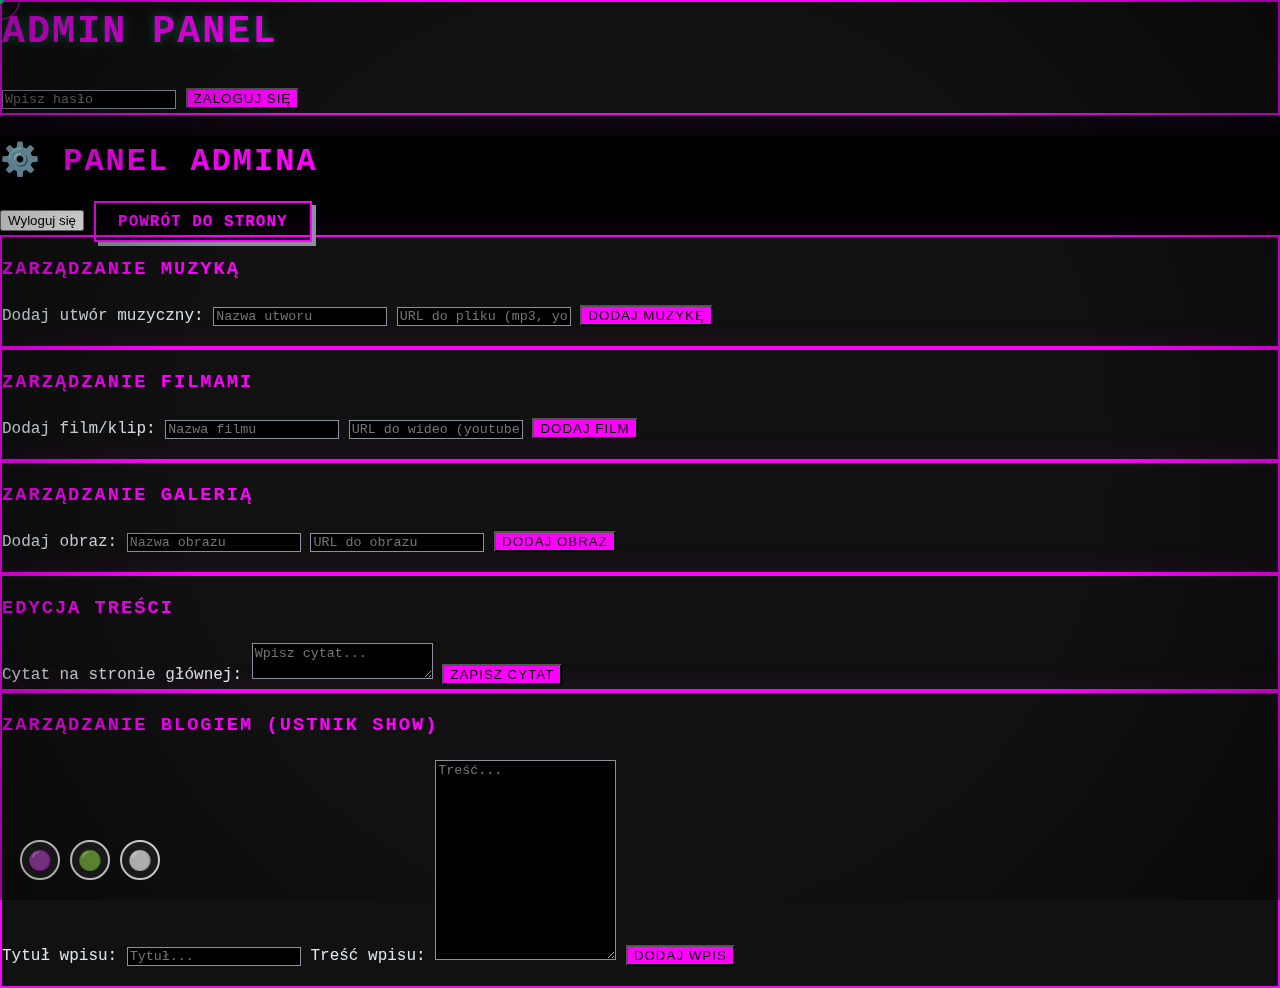
<file: admin.html>
<!doctype html>
<html lang="pl">
<head>
  <meta charset="utf-8" />
  <meta name="viewport" content="width=device-width, initial-scale=1" />
  <title>USTNIK_2.0 — Admin Panel</title>
  <meta name="theme-color" content="#0b0b0f" />
  <link rel="stylesheet" href="css/style.css">
  <link rel="stylesheet" href="css/creative.css">
</head>
<body>

  <!-- Admin Panel Login -->
  <div id="admin-login" class="hidden">
    <div class="admin-login-box">
      <h2>Admin Panel</h2>
      <input type="password" id="admin-password" placeholder="Wpisz hasło" />
      <button onclick="adminLogin()">Zaloguj się</button>
    </div>
  </div>

  <!-- Admin Panel -->
  <div id="admin-panel" class="hidden">
    <div class="admin-container">
      <div class="admin-header">
        <h1>⚙️ Panel Admina</h1>
        <button class="admin-logout" onclick="adminLogout()">Wyloguj się</button>
        <a href="index.html" class="cta outline">Powrót do strony</a>
      </div>

      <div class="admin-section">
        <h3>Zarządzanie Muzyką</h3>
        <label>Dodaj utwór muzyczny:</label>
        <input type="text" id="music-title" placeholder="Nazwa utworu" />
        <input type="text" id="music-url" placeholder="URL do pliku (mp3, youtube, itp.)" />
        <button class="admin-save" onclick="addMusic()">Dodaj muzykę</button>
        <div id="music-list" style="margin-top: 16px;"></div>
      </div>

      <div class="admin-section">
        <h3>Zarządzanie Filmami</h3>
        <label>Dodaj film/klip:</label>
        <input type="text" id="video-title" placeholder="Nazwa filmu" />
        <input type="text" id="video-url" placeholder="URL do wideo (youtube, mp4, itp.)" />
        <button class="admin-save" onclick="addVideo()">Dodaj film</button>
        <div id="video-list" style="margin-top: 16px;"></div>
      </div>

      <div class="admin-section">
        <h3>Zarządzanie Galerią</h3>
        <label>Dodaj obraz:</label>
        <input type="text" id="image-title" placeholder="Nazwa obrazu" />
        <input type="text" id="image-url" placeholder="URL do obrazu" />
        <button class="admin-save" onclick="addImage()">Dodaj obraz</button>
        <div id="image-list" style="margin-top: 16px;"></div>
      </div>

      <div class="admin-section">
        <h3>Edycja Treści</h3>
        <label>Cytat na stronie głównej:</label>
        <textarea id="admin-quote" placeholder="Wpisz cytat..."></textarea>
        <button class="admin-save" onclick="saveQuote()">Zapisz cytat</button>
      </div>

      <!-- New: Blog Management -->
      <div class="admin-section">
        <h3>Zarządzanie Blogiem (Ustnik Show)</h3>
        <label>Tytuł wpisu:</label>
        <input type="text" id="post-title" placeholder="Tytuł..." />
        <label>Treść wpisu:</label>
        <textarea id="post-content" placeholder="Treść..." style="min-height: 200px;"></textarea>
        <button class="admin-save" onclick="addPost()">Dodaj wpis</button>
        <div id="post-list" style="margin-top: 16px;"></div>
      </div>

    </div>
  </div>

  <script src="js/admin.js"></script>
  <script>
    // Force admin login prompt on load if not logged in
    window.addEventListener('load', () => {
        if (!localStorage.getItem('adminLoggedIn')) {
            document.getElementById('admin-login').classList.remove('hidden');
            document.getElementById('admin-panel').classList.add('hidden');
        } else {
            initAdmin();
        }
    });
  </script>
  <script src="js/creative.js"></script>
</body>
</html>
</file>
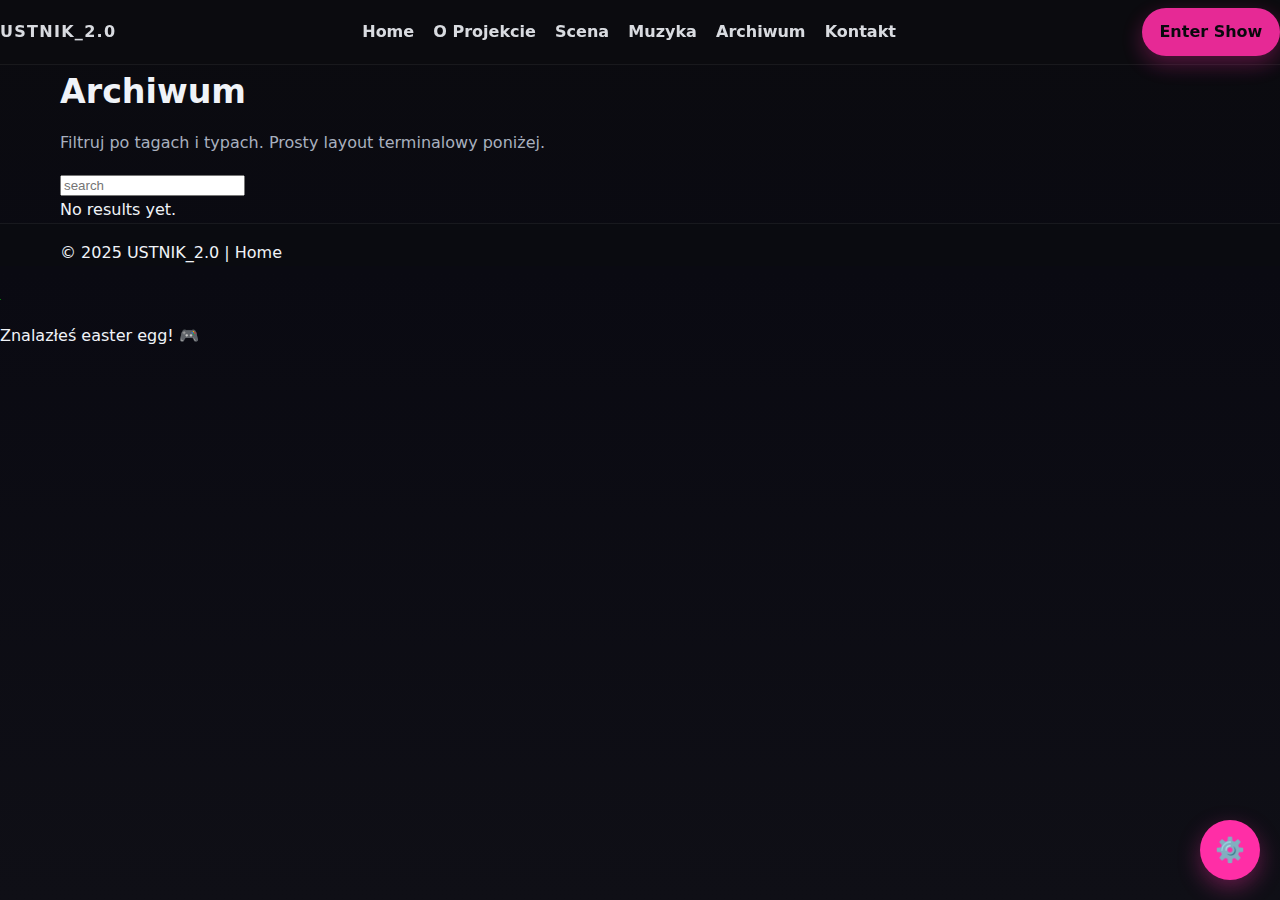
<file: archiwum.html>
<!doctype html>
<html lang="pl">
<head>
  <meta charset="utf-8" />
  <meta name="viewport" content="width=device-width, initial-scale=1" />
  <title>USTNIK_2.0 — Archiwum</title>
  <meta name="description" content="USTNIK_2.0: hybryda performance'u, AI i kultury alternatywnej." />
  <meta name="theme-color" content="#0b0b0f" />
  <style>

    /* ---- Design tokens ---- */
    :root {
      --bg: #0b0b0f;
      --bg-2: #0f0f16;
      --fg: #f0f3f8;
      --muted: #a8b0bf;
      --accent: #ff2ea6; /* róż */
      --accent-2: #00f0ff; /* cyjan */
      --brand: #ff2ea6;
      --card: #11121a;
      --grid-max: 1200px;
      --radius: 16px;
      --shadow: 0 10px 30px rgba(0,0,0,.35);
    }
    * { box-sizing: border-box; }
    html, body { height: 100%; }
    body {
      margin: 0;
      font-family: ui-sans-serif, system-ui, -apple-system, Segoe UI, Roboto, Ubuntu, Cantarell, Noto Sans, Arial, "Apple Color Emoji", "Segoe UI Emoji";
      color: var(--fg);
      background: linear-gradient(180deg, var(--bg) 0%, #0a0a12 30%, var(--bg-2) 100%);
      line-height: 1.6;
    }
    a { color: var(--fg); text-decoration: none; }
    a:hover { color: var(--accent); }
    .wrap { width: 100%; max-width: var(--grid-max); margin: 0 auto; padding: 0 20px; }

    /* ---- Header ---- */
    header {
      position: sticky; top: 0; z-index: 50;
      background: rgba(11,11,15,.6);
      backdrop-filter: blur(8px);
      border-bottom: 1px solid rgba(255,255,255,.06);
    }
    .nav {
      display: flex; align-items: center; justify-content: space-between;
      height: 64px;
    }
    .logo {
      font-weight: 800; letter-spacing: .08em;
      display: inline-flex; align-items: center; gap: .6rem;
    }
    .logo .mark { color: var(--brand); text-shadow: 0 0 12px rgba(255,46,166,.6); }
    nav ul { list-style: none; display: flex; gap: 1.2rem; padding: 0; margin: 0; }
    nav a { opacity: .9; font-weight: 600; }
    nav a[aria-current="page"] { color: var(--accent); }

    .cta {
      padding: .7rem 1.1rem; border-radius: 999px; background: var(--accent);
      font-weight: 800; color: #0b0b0f; box-shadow: 0 8px 22px rgba(255,46,166,.35);
    }
    .cta:hover { transform: translateY(-1px); box-shadow: 0 12px 28px rgba(255,46,166,.45); }

    /* ---- Hero ---- */
    #hero {
      position: relative; min-height: 72vh; display: grid; place-items: center; text-align: center;
      overflow: hidden; border-bottom: 1px solid rgba(255,255,255,.06);
    }
    .glitch-bg {
      position: absolute; inset: -10%;
      background:
        radial-gradient(1200px 400px at 10% 10%, rgba(255,46,166,.14), transparent 60%),
        radial-gradient(800px 500px at 90% 20%, rgba(0,240,255,.12), transparent 60%),
        repeating-linear-gradient(0deg, rgba(255,255,255,.05) 0 2px, transparent 2px 6px);
      filter: hue-rotate(0deg);
      animation: scan 8s linear infinite;
      pointer-events: none;
    }
    @keyframes scan { to { transform: translateY(-2%) skewY(-1deg); filter: hue-rotate(15deg);} }

    .hero-inner { position: relative; z-index: 2; }
    .tag { display: inline-block; padding: .25rem .6rem; border: 1px solid rgba(255,255,255,.25); border-radius: 999px; font-size: .8rem; opacity: .9; }

    .title {
      margin: 14px 0 6px; font-size: clamp(2.1rem, 4.6vw, 4rem); font-weight: 900; letter-spacing: .02em;
      text-shadow: 0 0 18px rgba(255,46,166,.25);
    }
    .title .glitch {
      position: relative; display: inline-block;
    }
    .title .glitch::before, .title .glitch::after {
      content: attr(data-text);
      position: absolute; inset: 0; mix-blend-mode: screen; opacity: .75; pointer-events: none;
    }
    .title .glitch::before { transform: translate(2px, 0); color: var(--accent-2); clip-path: inset(0 0 0 0); animation: g1 2.5s infinite alternate ease-in-out; }
    .title .glitch::after  { transform: translate(-2px, 0); color: var(--accent);   clip-path: inset(0 0 0 0); animation: g2 2.3s infinite alternate ease-in-out; }
    @keyframes g1 { 20%{clip-path: inset(10% 0 60% 0)} 40%{clip-path: inset(80% 0 5% 0)} 60%{clip-path: inset(30% 0 40% 0)} 80%{clip-path: inset(0 0 0 0)} }
    @keyframes g2 { 15%{clip-path: inset(70% 0 10% 0)} 35%{clip-path: inset(15% 0 45% 0)} 65%{clip-path: inset(0 0 0 0)} 85%{clip-path: inset(45% 0 25% 0)} }

    .lead { max-width: 65ch; margin: 10px auto 20px; color: var(--muted); }
    .hero-actions { display: flex; gap: .8rem; justify-content: center; flex-wrap: wrap; }
    .btn {
      padding: .8rem 1.1rem; border-radius: 12px; background: #191a25; border: 1px solid rgba(255,255,255,.08);
      font-weight: 700; display: inline-flex; gap: .6rem; align-items: center;
    }
    .btn:hover { border-color: rgba(255,255,255,.25); }

    /* ---- Sections ---- */
    section { padding: 64px 0; }
    h2 { font-size: clamp(1.6rem, 2.6vw, 2.2rem); margin: 0 0 12px; }
    p.note { color: var(--muted); margin-top: 6px; }
    .grid { display: grid; gap: 16px; grid-template-columns: repeat(auto-fit, minmax(260px, 1fr)); }
    .card { background: var(--card); border: 1px solid rgba(255,255,255,.08); border-radius: var(--radius); padding: 16px; box-shadow: var(--shadow); }
    .card h3 { margin: 4px 0 6px; font-size: 1.1rem; }
    .chip { display: inline-block; padding: .25rem .55rem; border-radius: 999px; background: rgba(255,255,255,.06); border: 1px solid rgba(255,255,255,.1); font-size: .78rem; }

    /* ---- Video section ---- */
    .video-grid { display: grid; gap: 24px; grid-template-columns: repeat(auto-fit, minmax(320px, 1fr)); margin-top: 14px; }
    .video-card { background: var(--card); border: 1px solid rgba(255,255,255,.08); border-radius: var(--radius); overflow: hidden; box-shadow: var(--shadow); }
    .video-card video { width: 100%; height: auto; display: block; background: #000; }
    .video-info { padding: 16px; }
    .video-info h3 { margin: 0 0 8px; font-size: 1rem; }
    .video-info p { margin: 0; font-size: .9rem; color: var(--muted); }

    /* ---- Easter Egg Modal ---- */
    #easter-egg-modal {
      display: none;
      position: fixed;
      inset: 0;
      background: rgba(0,0,0,.9);
      backdrop-filter: blur(4px);
      z-index: 999;
      align-items: center;
      justify-content: center;
      padding: 20px;
    }
    #easter-egg-modal.active {
      display: flex;
    }
    .easter-egg-content {
      background: var(--card);
      border: 1px solid rgba(255,255,255,.08);
      border-radius: var(--radius);
      padding: 32px;
      max-width: 500px;
      width: 100%;
      text-align: center;
      position: relative;
    }
    .easter-egg-close {
      position: absolute;
      top: 16px;
      right: 16px;
      background: none;
      border: none;
      color: var(--fg);
      font-size: 24px;
      cursor: pointer;
      opacity: .7;
    }
    .easter-egg-close:hover {
      opacity: 1;
      color: var(--accent);
    }
    .easter-egg-image {
      max-width: 100%;
      max-height: 300px;
      margin-bottom: 16px;
    }
    .easter-egg-content h2 {
      margin: 0 0 8px;
      color: var(--accent);
      text-shadow: 0 0 12px rgba(255,46,166,.6);
    }
    .easter-egg-content p {
      color: var(--muted);
      margin: 8px 0;
    }

    /* ---- Footer + terminal ---- */
    footer { border-top: 1px solid rgba(255,255,255,.06); background: #0a0b10; }
    .terminal { margin-top: 10px; background: #0c0d14; border: 1px solid rgba(255,255,255,.08); border-radius: var(--radius); padding: 12px; }
    .term-line { font-family: ui-monospace, SFMono-Regular, Menlo, Consolas, monospace; font-size: .95rem; }
    .caret { display: inline-block; width: .6ch; background: var(--fg); margin-left: 1px; animation: blink 1.05s step-end infinite; }
    @keyframes blink { 50% { opacity: 0; } }
    .term-input { width: 100%; margin-top: 8px; padding: .6rem .7rem; border-radius: 10px; border: 1px solid rgba(255,255,255,.12); background: #0f1018; color: var(--fg); }

    /* ---- Accessibility ---- */

    /* ---- Admin Panel ---- */
    #admin-login {
      position: fixed;
      inset: 0;
      background: rgba(0,0,0,.95);
      display: flex;
      align-items: center;
      justify-content: center;
      z-index: 1000;
      padding: 20px;
    }
    #admin-login.hidden {
      display: none;
    }
    .admin-login-box {
      background: var(--card);
      border: 1px solid rgba(255,255,255,.08);
      border-radius: var(--radius);
      padding: 40px;
      max-width: 400px;
      width: 100%;
    }
    .admin-login-box h2 {
      margin: 0 0 24px;
      text-align: center;
      color: var(--accent);
    }
    .admin-login-box input {
      width: 100%;
      padding: .8rem;
      margin-bottom: 16px;
      border: 1px solid rgba(255,255,255,.12);
      background: #0f1018;
      color: var(--fg);
      border-radius: 8px;
      font-size: 1rem;
    }
    .admin-login-box button {
      width: 100%;
      padding: .8rem;
      background: var(--accent);
      color: #0b0b0f;
      border: none;
      border-radius: 8px;
      font-weight: 700;
      cursor: pointer;
      font-size: 1rem;
    }
    .admin-login-box button:hover {
      opacity: .9;
    }

    #admin-panel {
      position: fixed;
      inset: 0;
      background: rgba(0,0,0,.95);
      z-index: 1000;
      overflow-y: auto;
      padding: 20px;
    }
    #admin-panel.hidden {
      display: none;
    }
    .admin-container {
      max-width: 800px;
      margin: 0 auto;
    }
    .admin-header {
      display: flex;
      justify-content: space-between;
      align-items: center;
      margin-bottom: 32px;
      padding-bottom: 16px;
      border-bottom: 1px solid rgba(255,255,255,.08);
    }
    .admin-header h1 {
      margin: 0;
      color: var(--accent);
    }
    .admin-logout {
      padding: .6rem 1rem;
      background: #191a25;
      border: 1px solid rgba(255,255,255,.08);
      color: var(--fg);
      border-radius: 8px;
      cursor: pointer;
      font-weight: 600;
    }
    .admin-logout:hover {
      border-color: rgba(255,255,255,.25);
    }
    .admin-section {
      background: var(--card);
      border: 1px solid rgba(255,255,255,.08);
      border-radius: var(--radius);
      padding: 24px;
      margin-bottom: 24px;
    }
    .admin-section h3 {
      margin: 0 0 16px;
      color: var(--accent-2);
    }
    .admin-section label {
      display: block;
      margin-bottom: 8px;
      font-weight: 600;
      font-size: .9rem;
      color: var(--muted);
    }
    .admin-section textarea,
    .admin-section input {
      width: 100%;
      padding: .8rem;
      margin-bottom: 16px;
      border: 1px solid rgba(255,255,255,.12);
      background: #0f1018;
      color: var(--fg);
      border-radius: 8px;
      font-family: inherit;
      font-size: .95rem;
      resize: vertical;
    }
    .admin-section textarea {
      min-height: 100px;
    }
    .admin-save {
      padding: .8rem 1.2rem;
      background: var(--accent);
      color: #0b0b0f;
      border: none;
      border-radius: 8px;
      font-weight: 700;
      cursor: pointer;
      font-size: .95rem;
    }
    .admin-save:hover {
      opacity: .9;
    }
    .admin-toggle {
      position: fixed;
      bottom: 20px;
      right: 20px;
      width: 60px;
      height: 60px;
      background: var(--accent);
      border: none;
      border-radius: 50%;
      color: #0b0b0f;
      font-weight: 800;
      font-size: 1.5rem;
      cursor: pointer;
      z-index: 999;
      box-shadow: 0 8px 22px rgba(255,46,166,.35);
    }
    .admin-toggle:hover {
      transform: scale(1.1);
    }

    @media (max-width: 768px) {
      nav ul { gap: .6rem; font-size: .9rem; }
      .cta { padding: .6rem .9rem; font-size: .9rem; }
      .admin-login-box {
        padding: 24px;
      }
      .admin-section {
        padding: 16px;
      }
    }

    @media (prefers-reduced-motion: reduce) {
      .glitch-bg, .title .glitch::before, .title .glitch::after, .caret { animation: none; }
    }
  
  </style>
</head>
<body>

<header>
  <nav class="nav">
    <a href="index.html" class="logo">USTNIK_2.0</a>
    <ul>
      <li><a href="index.html">Home</a></li>
      <li><a href="o-projekcie.html">O Projekcie</a></li>
      <li><a href="scena.html">Scena</a></li>
      <li><a href="muzyka.html">Muzyka</a></li>
      <li><a href="archiwum.html">Archiwum</a></li>
      <li><a href="kontakt.html">Kontakt</a></li>
    </ul>
    <a href="index.html" class="cta">Enter Show</a>
  </nav>
</header>

  <main>
    <section id="archive" class="wrap" aria-labelledby="archive-title">
      <h2 id="archive-title">Archiwum</h2>
      <p class="note">Filtruj po tagach i typach. Prosty layout terminalowy poniżej.</p>
      
      <div id="archive-search">
        <input type="text" id="search-input" placeholder="search " />
        <div id="search-results">No results yet.</div>
      </div>
    </section>

  </main>
  <footer>
    <div class="wrap">
      <p>© 2025 USTNIK_2.0 | <a href="index.html">Home</a></p>
    </div>
  </footer>

  <!-- Admin Panel Login -->
  <div id="admin-login" class="hidden">
    <div class="admin-login-box">
      <h2>Admin Panel</h2>
      <input type="password" id="admin-password" placeholder="Wpisz hasło" />
      <button onclick="adminLogin()">Zaloguj się</button>
    </div>
  </div>

  <!-- Admin Panel -->
  <div id="admin-panel" class="hidden">
    <div class="admin-container">
      <div class="admin-header">
        <h1>⚙️ Panel Admina</h1>
        <button class="admin-logout" onclick="adminLogout()">Wyloguj się</button>
      </div>

      <div class="admin-section">
        <h3>Zarządzanie Muzyką</h3>
        <label>Dodaj utwór muzyczny:</label>
        <input type="text" id="music-title" placeholder="Nazwa utworu" />
        <input type="text" id="music-url" placeholder="URL do pliku (mp3, youtube, itp.)" />
        <button class="admin-save" onclick="addMusic()">Dodaj muzykę</button>
        <div id="music-list" style="margin-top: 16px;"></div>
      </div>

      <div class="admin-section">
        <h3>Zarządzanie Filmami</h3>
        <label>Dodaj film/klip:</label>
        <input type="text" id="video-title" placeholder="Nazwa filmu" />
        <input type="text" id="video-url" placeholder="URL do wideo (youtube, mp4, itp.)" />
        <button class="admin-save" onclick="addVideo()">Dodaj film</button>
        <div id="video-list" style="margin-top: 16px;"></div>
      </div>

      <div class="admin-section">
        <h3>Zarządzanie Galerią</h3>
        <label>Dodaj obraz:</label>
        <input type="text" id="image-title" placeholder="Nazwa obrazu" />
        <input type="text" id="image-url" placeholder="URL do obrazu" />
        <button class="admin-save" onclick="addImage()">Dodaj obraz</button>
        <div id="image-list" style="margin-top: 16px;"></div>
      </div>

      <div class="admin-section">
        <h3>Edycja Treści</h3>
        <label>Cytat na stronie głównej:</label>
        <textarea id="admin-quote" placeholder="Wpisz cytat..."></textarea>
        <button class="admin-save" onclick="saveQuote()">Zapisz cytat</button>
      </div>
    </div>
  </div>

  <!-- Admin Toggle Button -->
  <button class="admin-toggle" onclick="toggleAdminPanel()" title="Panel Admina">⚙️</button>

  <!-- Easter Egg Modal -->
  <div id="easter-egg" class="hidden">
    <img src="[data-uri]" alt="Easter Egg" style="max-width: 200px;" />
    <p>Znalazłeś easter egg! 🎮</p>
  </div>


  <script src="admin.js"></script>
</body>
</html>
</file>
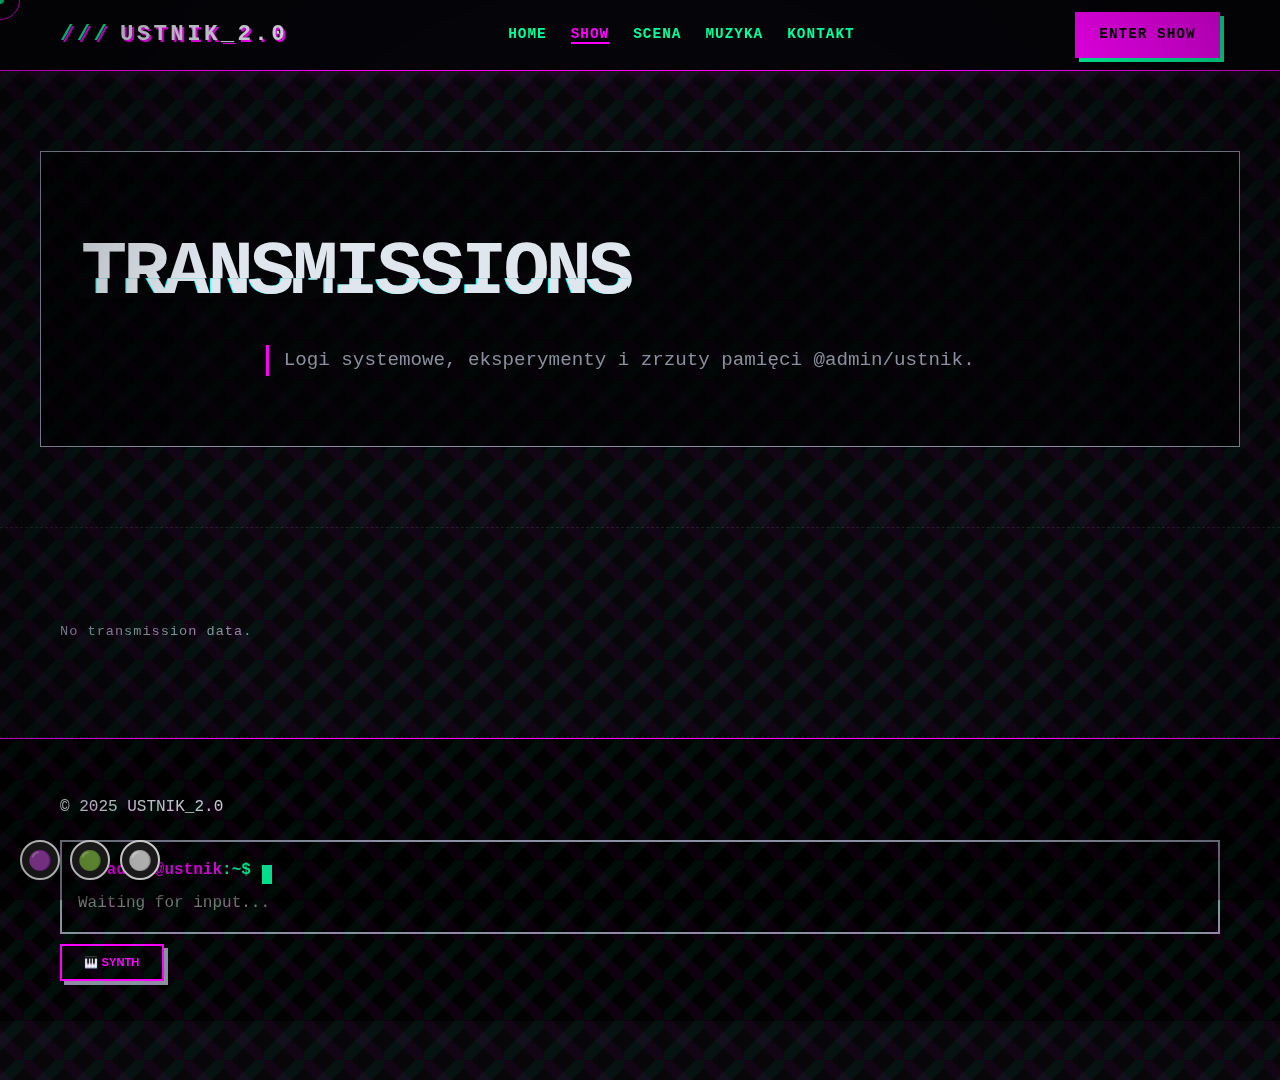
<file: blog.html>
<!doctype html>
<html lang="pl">
<head>
  <meta charset="utf-8" />
  <meta name="viewport" content="width=device-width, initial-scale=1" />
  <title>USTNIK_2.0 — Show</title>
  <meta name="theme-color" content="#0b0b0f" />
  <link rel="stylesheet" href="css/style.css">
  <link rel="stylesheet" href="css/creative.css">
</head>
<body>

<header>
  <nav class="nav wrap">
    <a href="index.html" class="logo"><span class="mark">///</span> USTNIK_2.0</a>
    <ul>
      <li><a href="index.html">Home</a></li>
      <li><a href="blog.html" aria-current="page">Show</a></li>
      <li><a href="scena.html">Scena</a></li>
      <li><a href="muzyka.html">Muzyka</a></li>
      <li><a href="kontakt.html">Kontakt</a></li>
    </ul>
    <a href="blog.html" class="cta">Enter Show</a>
  </nav>
</header>

  <main>
    <section class="hero" style="min-height: 40vh;">
      <div class="glitch-bg"></div>
      <div class="wrap hero-inner">
        <h1 class="title"><span class="glitch" data-text="TRANSMISSIONS">TRANSMISSIONS</span></h1>
        <p class="lead">Logi systemowe, eksperymenty i zrzuty pamięci @admin/ustnik.</p>
      </div>
    </section>

    <section>
        <div class="wrap" id="blog-posts">
            <!-- Blog posts injected here -->
        </div>
    </section>

  </main>

  <footer>
    <div class="wrap">
      <p>© 2025 USTNIK_2.0</p>
      <div class="terminal">
        <div class="term-line"><span style="color:var(--accent)">sysadmin@ustnik</span>:~$ <span class="caret"></span></div>
        <input type="text" class="term-input" placeholder="Waiting for input..." id="terminal-input">
      </div>
    </div>
  </footer>

  <script src="js/admin.js"></script>
  <script src="js/creative.js"></script>
</body>
</html>
</file>
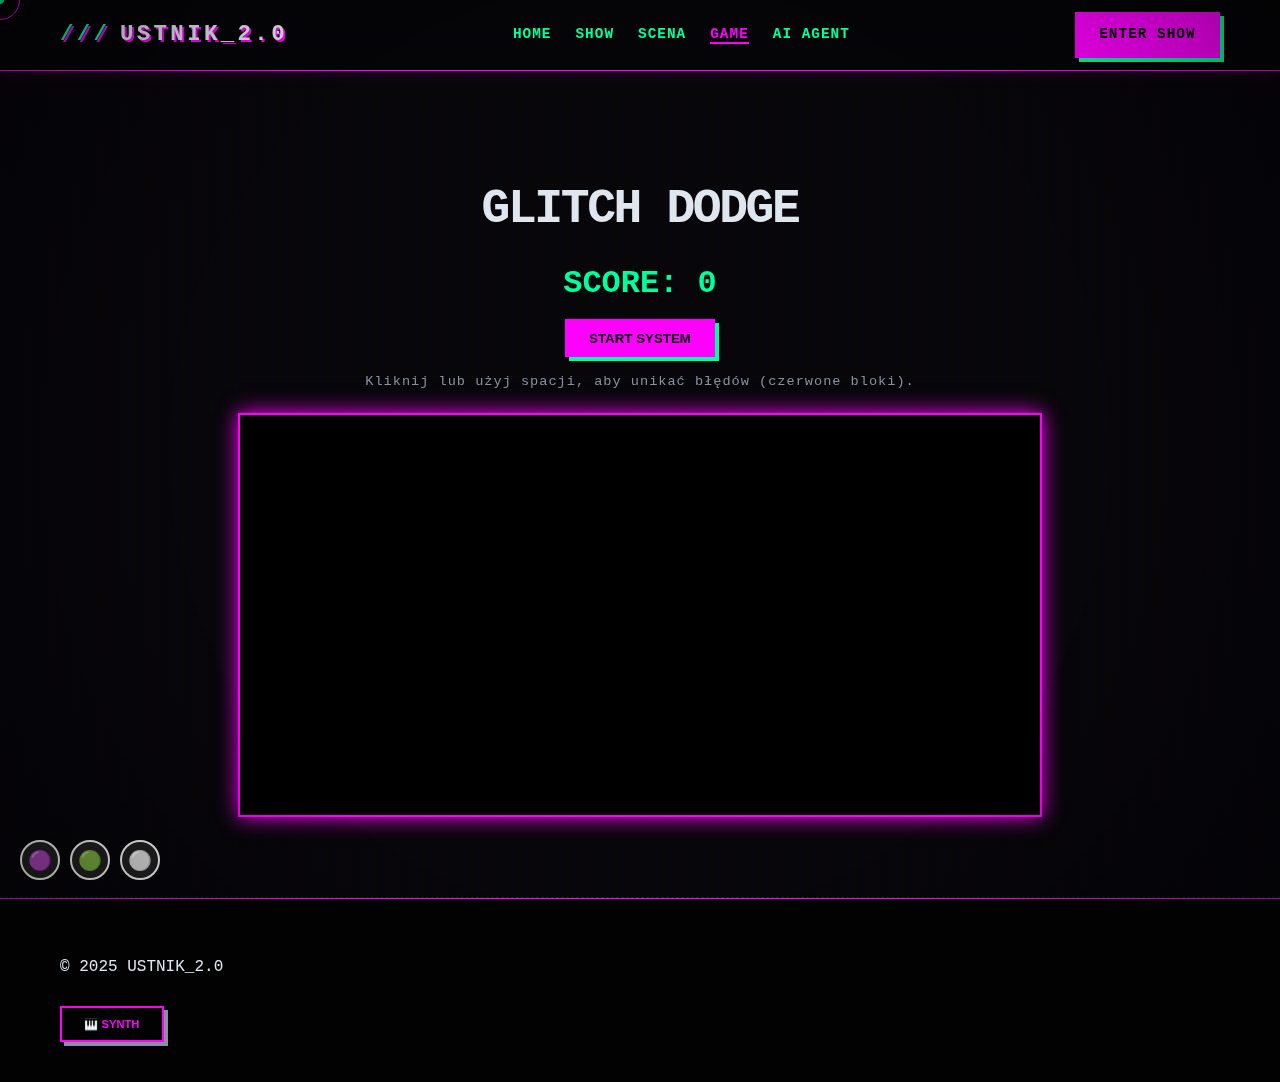
<file: game.html>
<!doctype html>
<html lang="pl">
<head>
  <meta charset="utf-8" />
  <meta name="viewport" content="width=device-width, initial-scale=1" />
  <title>USTNIK_2.0 — Glitch Dodge</title>
  <meta name="theme-color" content="#0b0b0f" />
  <link rel="stylesheet" href="css/style.css">
  <style>
      #game-canvas {
          background: #000;
          border: 2px solid var(--accent);
          display: block;
          margin: 0 auto;
          box-shadow: 0 0 20px var(--accent);
          max-width: 100%;
      }
      .game-ui {
          text-align: center;
          margin-bottom: 20px;
      }
      .score-board {
          font-size: 2rem;
          color: var(--accent-2);
          font-weight: 900;
          margin-bottom: 10px;
      }
  </style>
  <link rel="stylesheet" href="css/creative.css">
</head>
<body>

<header>
  <nav class="nav wrap">
    <a href="index.html" class="logo"><span class="mark">///</span> USTNIK_2.0</a>
    <ul>
      <li><a href="index.html">Home</a></li>
      <li><a href="blog.html">Show</a></li>
      <li><a href="scena.html">Scena</a></li>
      <li><a href="game.html" aria-current="page">Game</a></li>
      <li><a href="voice-agent.html">AI Agent</a></li>
    </ul>
    <a href="blog.html" class="cta">Enter Show</a>
  </nav>
</header>

  <main>
    <section>
      <div class="wrap">
        <h1 class="title" style="text-align: center; font-size: 3rem;">GLITCH DODGE</h1>
        <div class="game-ui">
            <div class="score-board">SCORE: <span id="score">0</span></div>
            <button id="start-btn" class="cta" onclick="startGame()">START SYSTEM</button>
            <p class="note">Kliknij lub użyj spacji, aby unikać błędów (czerwone bloki).</p>
        </div>
        <canvas id="game-canvas" width="800" height="400"></canvas>
      </div>
    </section>
  </main>

  <footer>
    <div class="wrap">
      <p>© 2025 USTNIK_2.0</p>
    </div>
  </footer>

  <script>
      const canvas = document.getElementById('game-canvas');
      const ctx = canvas.getContext('2d');
      let score = 0;
      let gameLoop;
      let isPlaying = false;
      let player = { x: 50, y: 200, width: 30, height: 30, dy: 0 };
      let obstacles = [];
      let frame = 0;

      function startGame() {
          if (isPlaying) return;
          isPlaying = true;
          score = 0;
          obstacles = [];
          player.y = 200;
          player.dy = 0;
          document.getElementById('start-btn').textContent = 'SYSTEM RUNNING...';
          document.getElementById('start-btn').disabled = true;
          gameLoop = requestAnimationFrame(update);
      }

      function gameOver() {
          isPlaying = false;
          cancelAnimationFrame(gameLoop);
          alert('SYSTEM CRASHED. SCORE: ' + score);
          document.getElementById('start-btn').textContent = 'REBOOT SYSTEM';
          document.getElementById('start-btn').disabled = false;
      }

      function update() {
          if (!isPlaying) return;

          ctx.fillStyle = '#000';
          ctx.fillRect(0, 0, canvas.width, canvas.height);

          // Player logic (Gravity flip or Jump)
          // Simple jump mechanics
          player.dy += 0.5; // gravity
          player.y += player.dy;

          if (player.y + player.height > canvas.height) {
              player.y = canvas.height - player.height;
              player.dy = 0;
          }
          if (player.y < 0) {
              player.y = 0;
              player.dy = 0;
          }

          // Draw Player
          ctx.fillStyle = '#00ff9d';
          ctx.shadowBlur = 10;
          ctx.shadowColor = '#00ff9d';
          ctx.fillRect(player.x, player.y, player.width, player.height);
          ctx.shadowBlur = 0;

          // Obstacles
          if (frame % 100 === 0) {
              let height = Math.random() * 100 + 50;
              obstacles.push({ x: canvas.width, y: canvas.height - height, width: 30, height: height });
          }

          // Random flying glitch obstacles
          if (frame % 150 === 0) {
              let y = Math.random() * (canvas.height - 100);
              obstacles.push({ x: canvas.width, y: y, width: 40, height: 40, type: 'flying' });
          }

          for (let i = 0; i < obstacles.length; i++) {
              let obs = obstacles[i];
              obs.x -= 5; // speed

              // Draw Obstacle
              ctx.fillStyle = '#ff00ff';
              ctx.shadowBlur = 10;
              ctx.shadowColor = '#ff00ff';
              ctx.fillRect(obs.x, obs.y, obs.width, obs.height);
              ctx.shadowBlur = 0;

              // Collision
              if (
                  player.x < obs.x + obs.width &&
                  player.x + player.width > obs.x &&
                  player.y < obs.y + obs.height &&
                  player.y + player.height > obs.y
              ) {
                  gameOver();
              }

              // Remove off-screen
              if (obs.x + obs.width < 0) {
                  obstacles.splice(i, 1);
                  i--;
                  score++;
                  document.getElementById('score').textContent = score;
              }
          }

          frame++;
          gameLoop = requestAnimationFrame(update);
      }

      // Input
      window.addEventListener('keydown', (e) => {
          if (e.code === 'Space' && isPlaying) {
              player.dy = -10; // Jump force
          }
      });
      canvas.addEventListener('mousedown', () => {
          if (isPlaying) player.dy = -10;
      });

  </script>
  <script src="js/creative.js"></script>
</body>
</html>
</file>
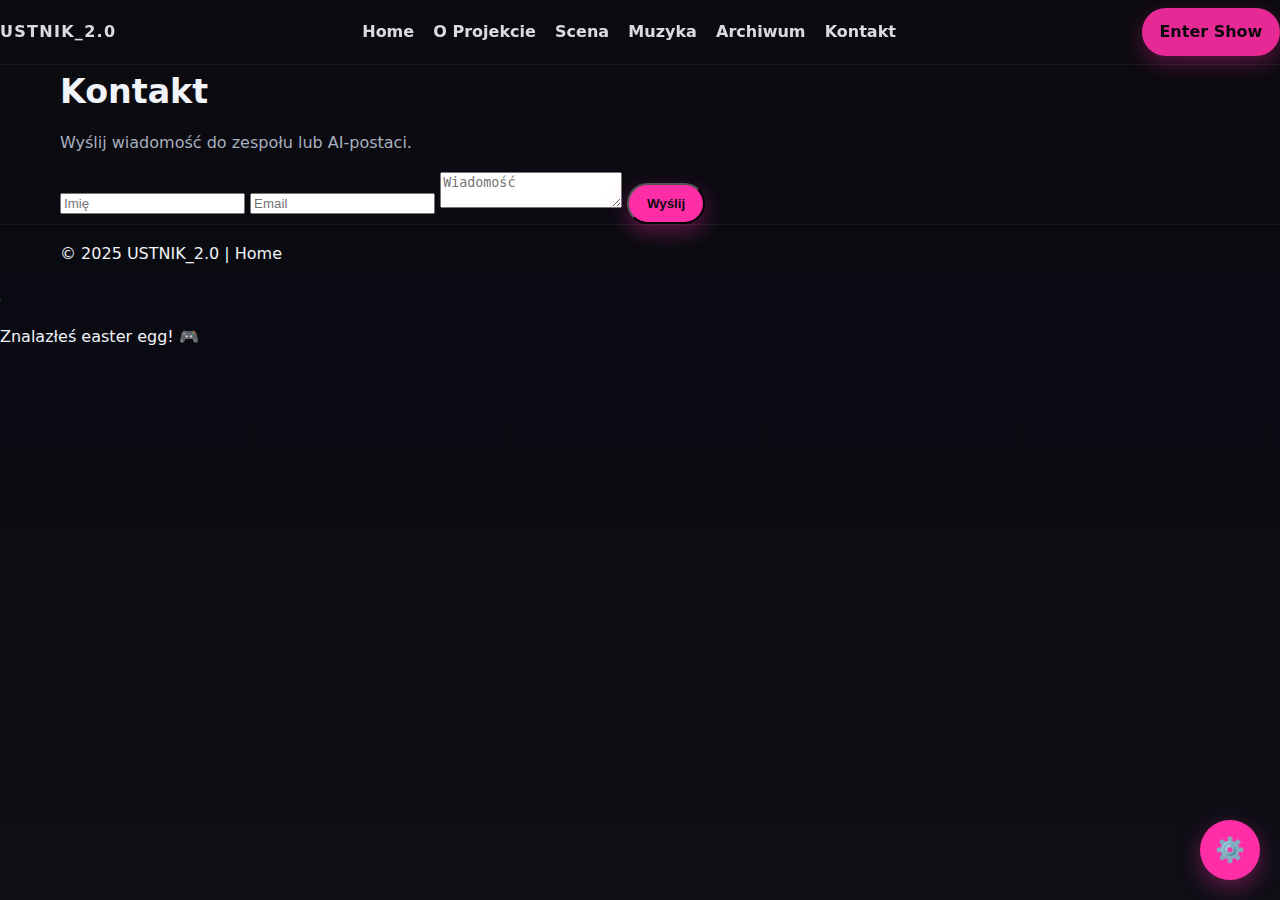
<file: kontakt.html>
<!doctype html>
<html lang="pl">
<head>
  <meta charset="utf-8" />
  <meta name="viewport" content="width=device-width, initial-scale=1" />
  <title>USTNIK_2.0 — Kontakt</title>
  <meta name="description" content="USTNIK_2.0: hybryda performance'u, AI i kultury alternatywnej." />
  <meta name="theme-color" content="#0b0b0f" />
  <style>

    /* ---- Design tokens ---- */
    :root {
      --bg: #0b0b0f;
      --bg-2: #0f0f16;
      --fg: #f0f3f8;
      --muted: #a8b0bf;
      --accent: #ff2ea6; /* róż */
      --accent-2: #00f0ff; /* cyjan */
      --brand: #ff2ea6;
      --card: #11121a;
      --grid-max: 1200px;
      --radius: 16px;
      --shadow: 0 10px 30px rgba(0,0,0,.35);
    }
    * { box-sizing: border-box; }
    html, body { height: 100%; }
    body {
      margin: 0;
      font-family: ui-sans-serif, system-ui, -apple-system, Segoe UI, Roboto, Ubuntu, Cantarell, Noto Sans, Arial, "Apple Color Emoji", "Segoe UI Emoji";
      color: var(--fg);
      background: linear-gradient(180deg, var(--bg) 0%, #0a0a12 30%, var(--bg-2) 100%);
      line-height: 1.6;
    }
    a { color: var(--fg); text-decoration: none; }
    a:hover { color: var(--accent); }
    .wrap { width: 100%; max-width: var(--grid-max); margin: 0 auto; padding: 0 20px; }

    /* ---- Header ---- */
    header {
      position: sticky; top: 0; z-index: 50;
      background: rgba(11,11,15,.6);
      backdrop-filter: blur(8px);
      border-bottom: 1px solid rgba(255,255,255,.06);
    }
    .nav {
      display: flex; align-items: center; justify-content: space-between;
      height: 64px;
    }
    .logo {
      font-weight: 800; letter-spacing: .08em;
      display: inline-flex; align-items: center; gap: .6rem;
    }
    .logo .mark { color: var(--brand); text-shadow: 0 0 12px rgba(255,46,166,.6); }
    nav ul { list-style: none; display: flex; gap: 1.2rem; padding: 0; margin: 0; }
    nav a { opacity: .9; font-weight: 600; }
    nav a[aria-current="page"] { color: var(--accent); }

    .cta {
      padding: .7rem 1.1rem; border-radius: 999px; background: var(--accent);
      font-weight: 800; color: #0b0b0f; box-shadow: 0 8px 22px rgba(255,46,166,.35);
    }
    .cta:hover { transform: translateY(-1px); box-shadow: 0 12px 28px rgba(255,46,166,.45); }

    /* ---- Hero ---- */
    #hero {
      position: relative; min-height: 72vh; display: grid; place-items: center; text-align: center;
      overflow: hidden; border-bottom: 1px solid rgba(255,255,255,.06);
    }
    .glitch-bg {
      position: absolute; inset: -10%;
      background:
        radial-gradient(1200px 400px at 10% 10%, rgba(255,46,166,.14), transparent 60%),
        radial-gradient(800px 500px at 90% 20%, rgba(0,240,255,.12), transparent 60%),
        repeating-linear-gradient(0deg, rgba(255,255,255,.05) 0 2px, transparent 2px 6px);
      filter: hue-rotate(0deg);
      animation: scan 8s linear infinite;
      pointer-events: none;
    }
    @keyframes scan { to { transform: translateY(-2%) skewY(-1deg); filter: hue-rotate(15deg);} }

    .hero-inner { position: relative; z-index: 2; }
    .tag { display: inline-block; padding: .25rem .6rem; border: 1px solid rgba(255,255,255,.25); border-radius: 999px; font-size: .8rem; opacity: .9; }

    .title {
      margin: 14px 0 6px; font-size: clamp(2.1rem, 4.6vw, 4rem); font-weight: 900; letter-spacing: .02em;
      text-shadow: 0 0 18px rgba(255,46,166,.25);
    }
    .title .glitch {
      position: relative; display: inline-block;
    }
    .title .glitch::before, .title .glitch::after {
      content: attr(data-text);
      position: absolute; inset: 0; mix-blend-mode: screen; opacity: .75; pointer-events: none;
    }
    .title .glitch::before { transform: translate(2px, 0); color: var(--accent-2); clip-path: inset(0 0 0 0); animation: g1 2.5s infinite alternate ease-in-out; }
    .title .glitch::after  { transform: translate(-2px, 0); color: var(--accent);   clip-path: inset(0 0 0 0); animation: g2 2.3s infinite alternate ease-in-out; }
    @keyframes g1 { 20%{clip-path: inset(10% 0 60% 0)} 40%{clip-path: inset(80% 0 5% 0)} 60%{clip-path: inset(30% 0 40% 0)} 80%{clip-path: inset(0 0 0 0)} }
    @keyframes g2 { 15%{clip-path: inset(70% 0 10% 0)} 35%{clip-path: inset(15% 0 45% 0)} 65%{clip-path: inset(0 0 0 0)} 85%{clip-path: inset(45% 0 25% 0)} }

    .lead { max-width: 65ch; margin: 10px auto 20px; color: var(--muted); }
    .hero-actions { display: flex; gap: .8rem; justify-content: center; flex-wrap: wrap; }
    .btn {
      padding: .8rem 1.1rem; border-radius: 12px; background: #191a25; border: 1px solid rgba(255,255,255,.08);
      font-weight: 700; display: inline-flex; gap: .6rem; align-items: center;
    }
    .btn:hover { border-color: rgba(255,255,255,.25); }

    /* ---- Sections ---- */
    section { padding: 64px 0; }
    h2 { font-size: clamp(1.6rem, 2.6vw, 2.2rem); margin: 0 0 12px; }
    p.note { color: var(--muted); margin-top: 6px; }
    .grid { display: grid; gap: 16px; grid-template-columns: repeat(auto-fit, minmax(260px, 1fr)); }
    .card { background: var(--card); border: 1px solid rgba(255,255,255,.08); border-radius: var(--radius); padding: 16px; box-shadow: var(--shadow); }
    .card h3 { margin: 4px 0 6px; font-size: 1.1rem; }
    .chip { display: inline-block; padding: .25rem .55rem; border-radius: 999px; background: rgba(255,255,255,.06); border: 1px solid rgba(255,255,255,.1); font-size: .78rem; }

    /* ---- Video section ---- */
    .video-grid { display: grid; gap: 24px; grid-template-columns: repeat(auto-fit, minmax(320px, 1fr)); margin-top: 14px; }
    .video-card { background: var(--card); border: 1px solid rgba(255,255,255,.08); border-radius: var(--radius); overflow: hidden; box-shadow: var(--shadow); }
    .video-card video { width: 100%; height: auto; display: block; background: #000; }
    .video-info { padding: 16px; }
    .video-info h3 { margin: 0 0 8px; font-size: 1rem; }
    .video-info p { margin: 0; font-size: .9rem; color: var(--muted); }

    /* ---- Easter Egg Modal ---- */
    #easter-egg-modal {
      display: none;
      position: fixed;
      inset: 0;
      background: rgba(0,0,0,.9);
      backdrop-filter: blur(4px);
      z-index: 999;
      align-items: center;
      justify-content: center;
      padding: 20px;
    }
    #easter-egg-modal.active {
      display: flex;
    }
    .easter-egg-content {
      background: var(--card);
      border: 1px solid rgba(255,255,255,.08);
      border-radius: var(--radius);
      padding: 32px;
      max-width: 500px;
      width: 100%;
      text-align: center;
      position: relative;
    }
    .easter-egg-close {
      position: absolute;
      top: 16px;
      right: 16px;
      background: none;
      border: none;
      color: var(--fg);
      font-size: 24px;
      cursor: pointer;
      opacity: .7;
    }
    .easter-egg-close:hover {
      opacity: 1;
      color: var(--accent);
    }
    .easter-egg-image {
      max-width: 100%;
      max-height: 300px;
      margin-bottom: 16px;
    }
    .easter-egg-content h2 {
      margin: 0 0 8px;
      color: var(--accent);
      text-shadow: 0 0 12px rgba(255,46,166,.6);
    }
    .easter-egg-content p {
      color: var(--muted);
      margin: 8px 0;
    }

    /* ---- Footer + terminal ---- */
    footer { border-top: 1px solid rgba(255,255,255,.06); background: #0a0b10; }
    .terminal { margin-top: 10px; background: #0c0d14; border: 1px solid rgba(255,255,255,.08); border-radius: var(--radius); padding: 12px; }
    .term-line { font-family: ui-monospace, SFMono-Regular, Menlo, Consolas, monospace; font-size: .95rem; }
    .caret { display: inline-block; width: .6ch; background: var(--fg); margin-left: 1px; animation: blink 1.05s step-end infinite; }
    @keyframes blink { 50% { opacity: 0; } }
    .term-input { width: 100%; margin-top: 8px; padding: .6rem .7rem; border-radius: 10px; border: 1px solid rgba(255,255,255,.12); background: #0f1018; color: var(--fg); }

    /* ---- Accessibility ---- */

    /* ---- Admin Panel ---- */
    #admin-login {
      position: fixed;
      inset: 0;
      background: rgba(0,0,0,.95);
      display: flex;
      align-items: center;
      justify-content: center;
      z-index: 1000;
      padding: 20px;
    }
    #admin-login.hidden {
      display: none;
    }
    .admin-login-box {
      background: var(--card);
      border: 1px solid rgba(255,255,255,.08);
      border-radius: var(--radius);
      padding: 40px;
      max-width: 400px;
      width: 100%;
    }
    .admin-login-box h2 {
      margin: 0 0 24px;
      text-align: center;
      color: var(--accent);
    }
    .admin-login-box input {
      width: 100%;
      padding: .8rem;
      margin-bottom: 16px;
      border: 1px solid rgba(255,255,255,.12);
      background: #0f1018;
      color: var(--fg);
      border-radius: 8px;
      font-size: 1rem;
    }
    .admin-login-box button {
      width: 100%;
      padding: .8rem;
      background: var(--accent);
      color: #0b0b0f;
      border: none;
      border-radius: 8px;
      font-weight: 700;
      cursor: pointer;
      font-size: 1rem;
    }
    .admin-login-box button:hover {
      opacity: .9;
    }

    #admin-panel {
      position: fixed;
      inset: 0;
      background: rgba(0,0,0,.95);
      z-index: 1000;
      overflow-y: auto;
      padding: 20px;
    }
    #admin-panel.hidden {
      display: none;
    }
    .admin-container {
      max-width: 800px;
      margin: 0 auto;
    }
    .admin-header {
      display: flex;
      justify-content: space-between;
      align-items: center;
      margin-bottom: 32px;
      padding-bottom: 16px;
      border-bottom: 1px solid rgba(255,255,255,.08);
    }
    .admin-header h1 {
      margin: 0;
      color: var(--accent);
    }
    .admin-logout {
      padding: .6rem 1rem;
      background: #191a25;
      border: 1px solid rgba(255,255,255,.08);
      color: var(--fg);
      border-radius: 8px;
      cursor: pointer;
      font-weight: 600;
    }
    .admin-logout:hover {
      border-color: rgba(255,255,255,.25);
    }
    .admin-section {
      background: var(--card);
      border: 1px solid rgba(255,255,255,.08);
      border-radius: var(--radius);
      padding: 24px;
      margin-bottom: 24px;
    }
    .admin-section h3 {
      margin: 0 0 16px;
      color: var(--accent-2);
    }
    .admin-section label {
      display: block;
      margin-bottom: 8px;
      font-weight: 600;
      font-size: .9rem;
      color: var(--muted);
    }
    .admin-section textarea,
    .admin-section input {
      width: 100%;
      padding: .8rem;
      margin-bottom: 16px;
      border: 1px solid rgba(255,255,255,.12);
      background: #0f1018;
      color: var(--fg);
      border-radius: 8px;
      font-family: inherit;
      font-size: .95rem;
      resize: vertical;
    }
    .admin-section textarea {
      min-height: 100px;
    }
    .admin-save {
      padding: .8rem 1.2rem;
      background: var(--accent);
      color: #0b0b0f;
      border: none;
      border-radius: 8px;
      font-weight: 700;
      cursor: pointer;
      font-size: .95rem;
    }
    .admin-save:hover {
      opacity: .9;
    }
    .admin-toggle {
      position: fixed;
      bottom: 20px;
      right: 20px;
      width: 60px;
      height: 60px;
      background: var(--accent);
      border: none;
      border-radius: 50%;
      color: #0b0b0f;
      font-weight: 800;
      font-size: 1.5rem;
      cursor: pointer;
      z-index: 999;
      box-shadow: 0 8px 22px rgba(255,46,166,.35);
    }
    .admin-toggle:hover {
      transform: scale(1.1);
    }

    @media (max-width: 768px) {
      nav ul { gap: .6rem; font-size: .9rem; }
      .cta { padding: .6rem .9rem; font-size: .9rem; }
      .admin-login-box {
        padding: 24px;
      }
      .admin-section {
        padding: 16px;
      }
    }

    @media (prefers-reduced-motion: reduce) {
      .glitch-bg, .title .glitch::before, .title .glitch::after, .caret { animation: none; }
    }
  
  </style>
</head>
<body>

<header>
  <nav class="nav">
    <a href="index.html" class="logo">USTNIK_2.0</a>
    <ul>
      <li><a href="index.html">Home</a></li>
      <li><a href="o-projekcie.html">O Projekcie</a></li>
      <li><a href="scena.html">Scena</a></li>
      <li><a href="muzyka.html">Muzyka</a></li>
      <li><a href="archiwum.html">Archiwum</a></li>
      <li><a href="kontakt.html">Kontakt</a></li>
    </ul>
    <a href="index.html" class="cta">Enter Show</a>
  </nav>
</header>

  <main>
    <section id="contact" class="wrap" aria-labelledby="contact-title">
      <h2 id="contact-title">Kontakt</h2>
      <p class="note" id="contact-content">Wyślij wiadomość do zespołu lub AI-postaci.</p>
      
      <form id="contact-form">
        <input type="text" placeholder="Imię" required />
        <input type="email" placeholder="Email" required />
        <textarea placeholder="Wiadomość" required></textarea>
        <button type="submit" class="cta">Wyślij</button>
      </form>
    </section>

  </main>
  <footer>
    <div class="wrap">
      <p>© 2025 USTNIK_2.0 | <a href="index.html">Home</a></p>
    </div>
  </footer>

  <!-- Admin Panel Login -->
  <div id="admin-login" class="hidden">
    <div class="admin-login-box">
      <h2>Admin Panel</h2>
      <input type="password" id="admin-password" placeholder="Wpisz hasło" />
      <button onclick="adminLogin()">Zaloguj się</button>
    </div>
  </div>

  <!-- Admin Panel -->
  <div id="admin-panel" class="hidden">
    <div class="admin-container">
      <div class="admin-header">
        <h1>⚙️ Panel Admina</h1>
        <button class="admin-logout" onclick="adminLogout()">Wyloguj się</button>
      </div>

      <div class="admin-section">
        <h3>Zarządzanie Muzyką</h3>
        <label>Dodaj utwór muzyczny:</label>
        <input type="text" id="music-title" placeholder="Nazwa utworu" />
        <input type="text" id="music-url" placeholder="URL do pliku (mp3, youtube, itp.)" />
        <button class="admin-save" onclick="addMusic()">Dodaj muzykę</button>
        <div id="music-list" style="margin-top: 16px;"></div>
      </div>

      <div class="admin-section">
        <h3>Zarządzanie Filmami</h3>
        <label>Dodaj film/klip:</label>
        <input type="text" id="video-title" placeholder="Nazwa filmu" />
        <input type="text" id="video-url" placeholder="URL do wideo (youtube, mp4, itp.)" />
        <button class="admin-save" onclick="addVideo()">Dodaj film</button>
        <div id="video-list" style="margin-top: 16px;"></div>
      </div>

      <div class="admin-section">
        <h3>Zarządzanie Galerią</h3>
        <label>Dodaj obraz:</label>
        <input type="text" id="image-title" placeholder="Nazwa obrazu" />
        <input type="text" id="image-url" placeholder="URL do obrazu" />
        <button class="admin-save" onclick="addImage()">Dodaj obraz</button>
        <div id="image-list" style="margin-top: 16px;"></div>
      </div>

      <div class="admin-section">
        <h3>Edycja Treści</h3>
        <label>Cytat na stronie głównej:</label>
        <textarea id="admin-quote" placeholder="Wpisz cytat..."></textarea>
        <button class="admin-save" onclick="saveQuote()">Zapisz cytat</button>
      </div>
    </div>
  </div>

  <!-- Admin Toggle Button -->
  <button class="admin-toggle" onclick="toggleAdminPanel()" title="Panel Admina">⚙️</button>

  <!-- Easter Egg Modal -->
  <div id="easter-egg" class="hidden">
    <img src="[data-uri]" alt="Easter Egg" style="max-width: 200px;" />
    <p>Znalazłeś easter egg! 🎮</p>
  </div>


  <script src="admin.js"></script>
</body>
</html>
</file>
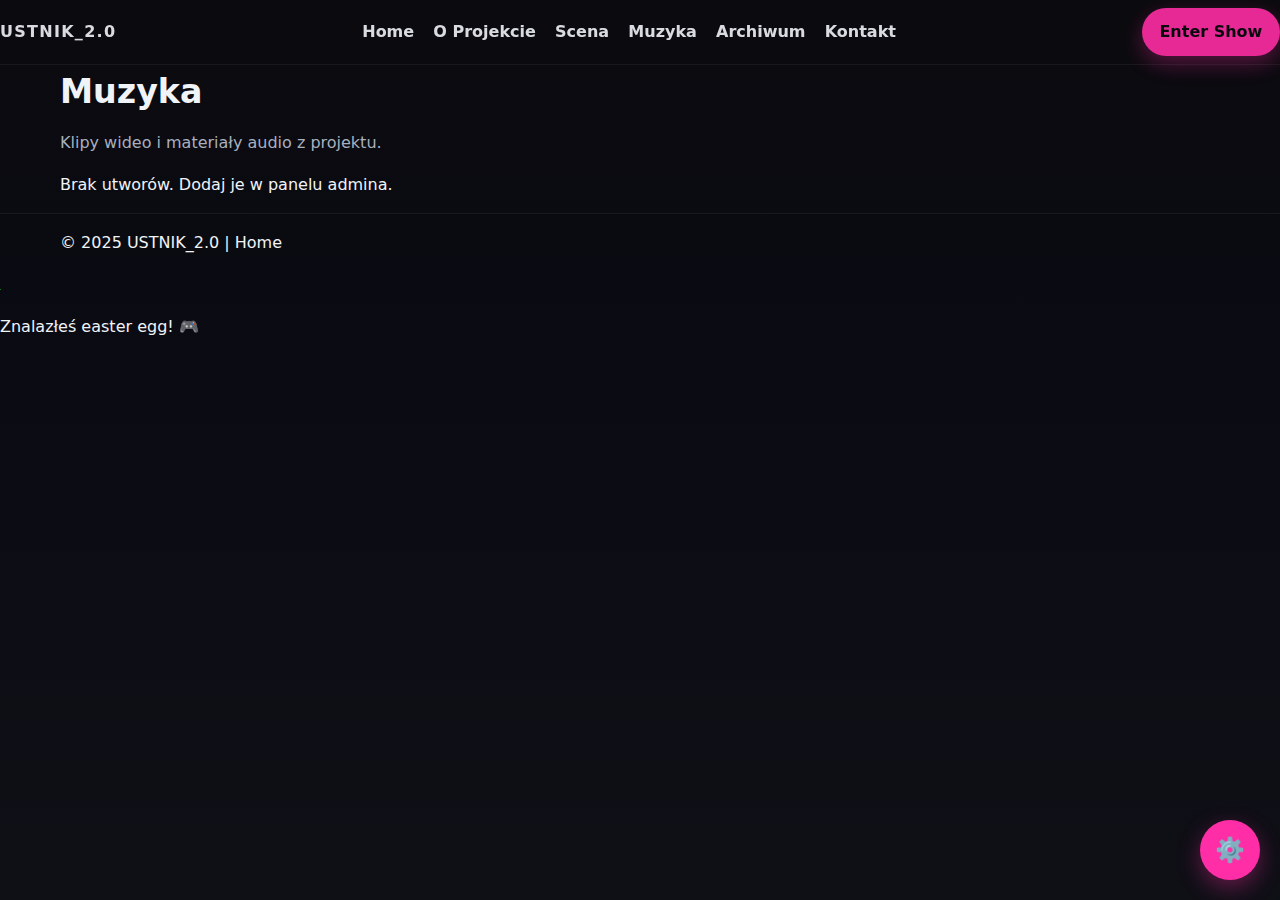
<file: muzyka.html>
<!doctype html>
<html lang="pl">
<head>
  <meta charset="utf-8" />
  <meta name="viewport" content="width=device-width, initial-scale=1" />
  <title>USTNIK_2.0 — Muzyka</title>
  <meta name="description" content="USTNIK_2.0: hybryda performance'u, AI i kultury alternatywnej." />
  <meta name="theme-color" content="#0b0b0f" />
  <style>

    /* ---- Design tokens ---- */
    :root {
      --bg: #0b0b0f;
      --bg-2: #0f0f16;
      --fg: #f0f3f8;
      --muted: #a8b0bf;
      --accent: #ff2ea6; /* róż */
      --accent-2: #00f0ff; /* cyjan */
      --brand: #ff2ea6;
      --card: #11121a;
      --grid-max: 1200px;
      --radius: 16px;
      --shadow: 0 10px 30px rgba(0,0,0,.35);
    }
    * { box-sizing: border-box; }
    html, body { height: 100%; }
    body {
      margin: 0;
      font-family: ui-sans-serif, system-ui, -apple-system, Segoe UI, Roboto, Ubuntu, Cantarell, Noto Sans, Arial, "Apple Color Emoji", "Segoe UI Emoji";
      color: var(--fg);
      background: linear-gradient(180deg, var(--bg) 0%, #0a0a12 30%, var(--bg-2) 100%);
      line-height: 1.6;
    }
    a { color: var(--fg); text-decoration: none; }
    a:hover { color: var(--accent); }
    .wrap { width: 100%; max-width: var(--grid-max); margin: 0 auto; padding: 0 20px; }

    /* ---- Header ---- */
    header {
      position: sticky; top: 0; z-index: 50;
      background: rgba(11,11,15,.6);
      backdrop-filter: blur(8px);
      border-bottom: 1px solid rgba(255,255,255,.06);
    }
    .nav {
      display: flex; align-items: center; justify-content: space-between;
      height: 64px;
    }
    .logo {
      font-weight: 800; letter-spacing: .08em;
      display: inline-flex; align-items: center; gap: .6rem;
    }
    .logo .mark { color: var(--brand); text-shadow: 0 0 12px rgba(255,46,166,.6); }
    nav ul { list-style: none; display: flex; gap: 1.2rem; padding: 0; margin: 0; }
    nav a { opacity: .9; font-weight: 600; }
    nav a[aria-current="page"] { color: var(--accent); }

    .cta {
      padding: .7rem 1.1rem; border-radius: 999px; background: var(--accent);
      font-weight: 800; color: #0b0b0f; box-shadow: 0 8px 22px rgba(255,46,166,.35);
    }
    .cta:hover { transform: translateY(-1px); box-shadow: 0 12px 28px rgba(255,46,166,.45); }

    /* ---- Hero ---- */
    #hero {
      position: relative; min-height: 72vh; display: grid; place-items: center; text-align: center;
      overflow: hidden; border-bottom: 1px solid rgba(255,255,255,.06);
    }
    .glitch-bg {
      position: absolute; inset: -10%;
      background:
        radial-gradient(1200px 400px at 10% 10%, rgba(255,46,166,.14), transparent 60%),
        radial-gradient(800px 500px at 90% 20%, rgba(0,240,255,.12), transparent 60%),
        repeating-linear-gradient(0deg, rgba(255,255,255,.05) 0 2px, transparent 2px 6px);
      filter: hue-rotate(0deg);
      animation: scan 8s linear infinite;
      pointer-events: none;
    }
    @keyframes scan { to { transform: translateY(-2%) skewY(-1deg); filter: hue-rotate(15deg);} }

    .hero-inner { position: relative; z-index: 2; }
    .tag { display: inline-block; padding: .25rem .6rem; border: 1px solid rgba(255,255,255,.25); border-radius: 999px; font-size: .8rem; opacity: .9; }

    .title {
      margin: 14px 0 6px; font-size: clamp(2.1rem, 4.6vw, 4rem); font-weight: 900; letter-spacing: .02em;
      text-shadow: 0 0 18px rgba(255,46,166,.25);
    }
    .title .glitch {
      position: relative; display: inline-block;
    }
    .title .glitch::before, .title .glitch::after {
      content: attr(data-text);
      position: absolute; inset: 0; mix-blend-mode: screen; opacity: .75; pointer-events: none;
    }
    .title .glitch::before { transform: translate(2px, 0); color: var(--accent-2); clip-path: inset(0 0 0 0); animation: g1 2.5s infinite alternate ease-in-out; }
    .title .glitch::after  { transform: translate(-2px, 0); color: var(--accent);   clip-path: inset(0 0 0 0); animation: g2 2.3s infinite alternate ease-in-out; }
    @keyframes g1 { 20%{clip-path: inset(10% 0 60% 0)} 40%{clip-path: inset(80% 0 5% 0)} 60%{clip-path: inset(30% 0 40% 0)} 80%{clip-path: inset(0 0 0 0)} }
    @keyframes g2 { 15%{clip-path: inset(70% 0 10% 0)} 35%{clip-path: inset(15% 0 45% 0)} 65%{clip-path: inset(0 0 0 0)} 85%{clip-path: inset(45% 0 25% 0)} }

    .lead { max-width: 65ch; margin: 10px auto 20px; color: var(--muted); }
    .hero-actions { display: flex; gap: .8rem; justify-content: center; flex-wrap: wrap; }
    .btn {
      padding: .8rem 1.1rem; border-radius: 12px; background: #191a25; border: 1px solid rgba(255,255,255,.08);
      font-weight: 700; display: inline-flex; gap: .6rem; align-items: center;
    }
    .btn:hover { border-color: rgba(255,255,255,.25); }

    /* ---- Sections ---- */
    section { padding: 64px 0; }
    h2 { font-size: clamp(1.6rem, 2.6vw, 2.2rem); margin: 0 0 12px; }
    p.note { color: var(--muted); margin-top: 6px; }
    .grid { display: grid; gap: 16px; grid-template-columns: repeat(auto-fit, minmax(260px, 1fr)); }
    .card { background: var(--card); border: 1px solid rgba(255,255,255,.08); border-radius: var(--radius); padding: 16px; box-shadow: var(--shadow); }
    .card h3 { margin: 4px 0 6px; font-size: 1.1rem; }
    .chip { display: inline-block; padding: .25rem .55rem; border-radius: 999px; background: rgba(255,255,255,.06); border: 1px solid rgba(255,255,255,.1); font-size: .78rem; }

    /* ---- Video section ---- */
    .video-grid { display: grid; gap: 24px; grid-template-columns: repeat(auto-fit, minmax(320px, 1fr)); margin-top: 14px; }
    .video-card { background: var(--card); border: 1px solid rgba(255,255,255,.08); border-radius: var(--radius); overflow: hidden; box-shadow: var(--shadow); }
    .video-card video { width: 100%; height: auto; display: block; background: #000; }
    .video-info { padding: 16px; }
    .video-info h3 { margin: 0 0 8px; font-size: 1rem; }
    .video-info p { margin: 0; font-size: .9rem; color: var(--muted); }

    /* ---- Easter Egg Modal ---- */
    #easter-egg-modal {
      display: none;
      position: fixed;
      inset: 0;
      background: rgba(0,0,0,.9);
      backdrop-filter: blur(4px);
      z-index: 999;
      align-items: center;
      justify-content: center;
      padding: 20px;
    }
    #easter-egg-modal.active {
      display: flex;
    }
    .easter-egg-content {
      background: var(--card);
      border: 1px solid rgba(255,255,255,.08);
      border-radius: var(--radius);
      padding: 32px;
      max-width: 500px;
      width: 100%;
      text-align: center;
      position: relative;
    }
    .easter-egg-close {
      position: absolute;
      top: 16px;
      right: 16px;
      background: none;
      border: none;
      color: var(--fg);
      font-size: 24px;
      cursor: pointer;
      opacity: .7;
    }
    .easter-egg-close:hover {
      opacity: 1;
      color: var(--accent);
    }
    .easter-egg-image {
      max-width: 100%;
      max-height: 300px;
      margin-bottom: 16px;
    }
    .easter-egg-content h2 {
      margin: 0 0 8px;
      color: var(--accent);
      text-shadow: 0 0 12px rgba(255,46,166,.6);
    }
    .easter-egg-content p {
      color: var(--muted);
      margin: 8px 0;
    }

    /* ---- Footer + terminal ---- */
    footer { border-top: 1px solid rgba(255,255,255,.06); background: #0a0b10; }
    .terminal { margin-top: 10px; background: #0c0d14; border: 1px solid rgba(255,255,255,.08); border-radius: var(--radius); padding: 12px; }
    .term-line { font-family: ui-monospace, SFMono-Regular, Menlo, Consolas, monospace; font-size: .95rem; }
    .caret { display: inline-block; width: .6ch; background: var(--fg); margin-left: 1px; animation: blink 1.05s step-end infinite; }
    @keyframes blink { 50% { opacity: 0; } }
    .term-input { width: 100%; margin-top: 8px; padding: .6rem .7rem; border-radius: 10px; border: 1px solid rgba(255,255,255,.12); background: #0f1018; color: var(--fg); }

    /* ---- Accessibility ---- */

    /* ---- Admin Panel ---- */
    #admin-login {
      position: fixed;
      inset: 0;
      background: rgba(0,0,0,.95);
      display: flex;
      align-items: center;
      justify-content: center;
      z-index: 1000;
      padding: 20px;
    }
    #admin-login.hidden {
      display: none;
    }
    .admin-login-box {
      background: var(--card);
      border: 1px solid rgba(255,255,255,.08);
      border-radius: var(--radius);
      padding: 40px;
      max-width: 400px;
      width: 100%;
    }
    .admin-login-box h2 {
      margin: 0 0 24px;
      text-align: center;
      color: var(--accent);
    }
    .admin-login-box input {
      width: 100%;
      padding: .8rem;
      margin-bottom: 16px;
      border: 1px solid rgba(255,255,255,.12);
      background: #0f1018;
      color: var(--fg);
      border-radius: 8px;
      font-size: 1rem;
    }
    .admin-login-box button {
      width: 100%;
      padding: .8rem;
      background: var(--accent);
      color: #0b0b0f;
      border: none;
      border-radius: 8px;
      font-weight: 700;
      cursor: pointer;
      font-size: 1rem;
    }
    .admin-login-box button:hover {
      opacity: .9;
    }

    #admin-panel {
      position: fixed;
      inset: 0;
      background: rgba(0,0,0,.95);
      z-index: 1000;
      overflow-y: auto;
      padding: 20px;
    }
    #admin-panel.hidden {
      display: none;
    }
    .admin-container {
      max-width: 800px;
      margin: 0 auto;
    }
    .admin-header {
      display: flex;
      justify-content: space-between;
      align-items: center;
      margin-bottom: 32px;
      padding-bottom: 16px;
      border-bottom: 1px solid rgba(255,255,255,.08);
    }
    .admin-header h1 {
      margin: 0;
      color: var(--accent);
    }
    .admin-logout {
      padding: .6rem 1rem;
      background: #191a25;
      border: 1px solid rgba(255,255,255,.08);
      color: var(--fg);
      border-radius: 8px;
      cursor: pointer;
      font-weight: 600;
    }
    .admin-logout:hover {
      border-color: rgba(255,255,255,.25);
    }
    .admin-section {
      background: var(--card);
      border: 1px solid rgba(255,255,255,.08);
      border-radius: var(--radius);
      padding: 24px;
      margin-bottom: 24px;
    }
    .admin-section h3 {
      margin: 0 0 16px;
      color: var(--accent-2);
    }
    .admin-section label {
      display: block;
      margin-bottom: 8px;
      font-weight: 600;
      font-size: .9rem;
      color: var(--muted);
    }
    .admin-section textarea,
    .admin-section input {
      width: 100%;
      padding: .8rem;
      margin-bottom: 16px;
      border: 1px solid rgba(255,255,255,.12);
      background: #0f1018;
      color: var(--fg);
      border-radius: 8px;
      font-family: inherit;
      font-size: .95rem;
      resize: vertical;
    }
    .admin-section textarea {
      min-height: 100px;
    }
    .admin-save {
      padding: .8rem 1.2rem;
      background: var(--accent);
      color: #0b0b0f;
      border: none;
      border-radius: 8px;
      font-weight: 700;
      cursor: pointer;
      font-size: .95rem;
    }
    .admin-save:hover {
      opacity: .9;
    }
    .admin-toggle {
      position: fixed;
      bottom: 20px;
      right: 20px;
      width: 60px;
      height: 60px;
      background: var(--accent);
      border: none;
      border-radius: 50%;
      color: #0b0b0f;
      font-weight: 800;
      font-size: 1.5rem;
      cursor: pointer;
      z-index: 999;
      box-shadow: 0 8px 22px rgba(255,46,166,.35);
    }
    .admin-toggle:hover {
      transform: scale(1.1);
    }

    @media (max-width: 768px) {
      nav ul { gap: .6rem; font-size: .9rem; }
      .cta { padding: .6rem .9rem; font-size: .9rem; }
      .admin-login-box {
        padding: 24px;
      }
      .admin-section {
        padding: 16px;
      }
    }

    @media (prefers-reduced-motion: reduce) {
      .glitch-bg, .title .glitch::before, .title .glitch::after, .caret { animation: none; }
    }
  
  </style>
</head>
<body>

<header>
  <nav class="nav">
    <a href="index.html" class="logo">USTNIK_2.0</a>
    <ul>
      <li><a href="index.html">Home</a></li>
      <li><a href="o-projekcie.html">O Projekcie</a></li>
      <li><a href="scena.html">Scena</a></li>
      <li><a href="muzyka.html">Muzyka</a></li>
      <li><a href="archiwum.html">Archiwum</a></li>
      <li><a href="kontakt.html">Kontakt</a></li>
    </ul>
    <a href="index.html" class="cta">Enter Show</a>
  </nav>
</header>

  <main>
    <section id="music" class="wrap" aria-labelledby="music-title">
      <h2 id="music-title">Muzyka</h2>
      <p class="note" id="music-content">Klipy wideo i materiały audio z projektu.</p>
      
      <div id="music-gallery">
        <p>Brak utworów. Dodaj je w panelu admina.</p>
      </div>
    </section>

  </main>
  <footer>
    <div class="wrap">
      <p>© 2025 USTNIK_2.0 | <a href="index.html">Home</a></p>
    </div>
  </footer>

  <!-- Admin Panel Login -->
  <div id="admin-login" class="hidden">
    <div class="admin-login-box">
      <h2>Admin Panel</h2>
      <input type="password" id="admin-password" placeholder="Wpisz hasło" />
      <button onclick="adminLogin()">Zaloguj się</button>
    </div>
  </div>

  <!-- Admin Panel -->
  <div id="admin-panel" class="hidden">
    <div class="admin-container">
      <div class="admin-header">
        <h1>⚙️ Panel Admina</h1>
        <button class="admin-logout" onclick="adminLogout()">Wyloguj się</button>
      </div>

      <div class="admin-section">
        <h3>Zarządzanie Muzyką</h3>
        <label>Dodaj utwór muzyczny:</label>
        <input type="text" id="music-title" placeholder="Nazwa utworu" />
        <input type="text" id="music-url" placeholder="URL do pliku (mp3, youtube, itp.)" />
        <button class="admin-save" onclick="addMusic()">Dodaj muzykę</button>
        <div id="music-list" style="margin-top: 16px;"></div>
      </div>

      <div class="admin-section">
        <h3>Zarządzanie Filmami</h3>
        <label>Dodaj film/klip:</label>
        <input type="text" id="video-title" placeholder="Nazwa filmu" />
        <input type="text" id="video-url" placeholder="URL do wideo (youtube, mp4, itp.)" />
        <button class="admin-save" onclick="addVideo()">Dodaj film</button>
        <div id="video-list" style="margin-top: 16px;"></div>
      </div>

      <div class="admin-section">
        <h3>Zarządzanie Galerią</h3>
        <label>Dodaj obraz:</label>
        <input type="text" id="image-title" placeholder="Nazwa obrazu" />
        <input type="text" id="image-url" placeholder="URL do obrazu" />
        <button class="admin-save" onclick="addImage()">Dodaj obraz</button>
        <div id="image-list" style="margin-top: 16px;"></div>
      </div>

      <div class="admin-section">
        <h3>Edycja Treści</h3>
        <label>Cytat na stronie głównej:</label>
        <textarea id="admin-quote" placeholder="Wpisz cytat..."></textarea>
        <button class="admin-save" onclick="saveQuote()">Zapisz cytat</button>
      </div>
    </div>
  </div>

  <!-- Admin Toggle Button -->
  <button class="admin-toggle" onclick="toggleAdminPanel()" title="Panel Admina">⚙️</button>

  <!-- Easter Egg Modal -->
  <div id="easter-egg" class="hidden">
    <img src="[data-uri]" alt="Easter Egg" style="max-width: 200px;" />
    <p>Znalazłeś easter egg! 🎮</p>
  </div>


  <script src="admin.js"></script>
</body>
</html>
</file>
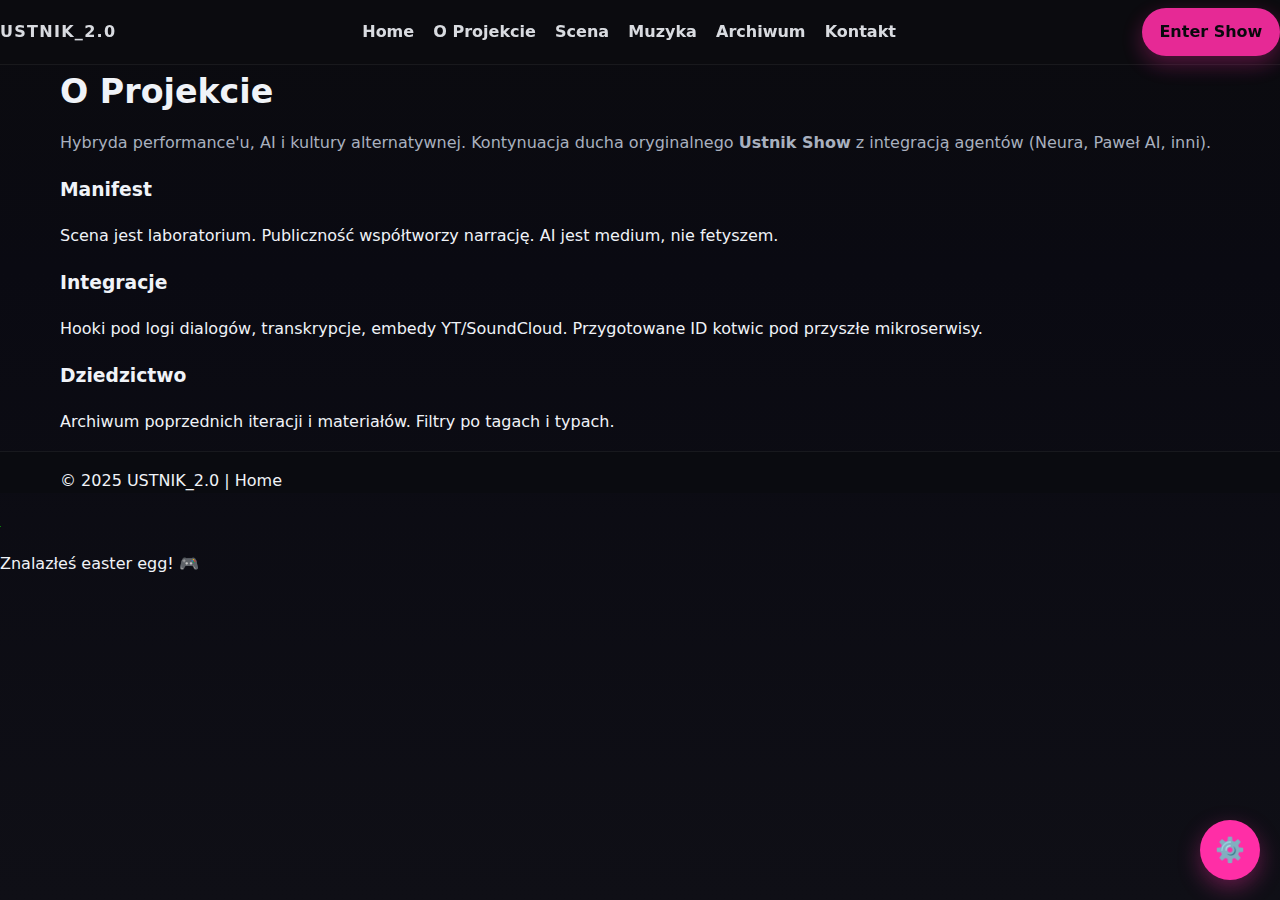
<file: o-projekcie.html>
<!doctype html>
<html lang="pl">
<head>
  <meta charset="utf-8" />
  <meta name="viewport" content="width=device-width, initial-scale=1" />
  <title>USTNIK_2.0 — O Projekcie</title>
  <meta name="description" content="USTNIK_2.0: hybryda performance'u, AI i kultury alternatywnej." />
  <meta name="theme-color" content="#0b0b0f" />
  <style>

    /* ---- Design tokens ---- */
    :root {
      --bg: #0b0b0f;
      --bg-2: #0f0f16;
      --fg: #f0f3f8;
      --muted: #a8b0bf;
      --accent: #ff2ea6; /* róż */
      --accent-2: #00f0ff; /* cyjan */
      --brand: #ff2ea6;
      --card: #11121a;
      --grid-max: 1200px;
      --radius: 16px;
      --shadow: 0 10px 30px rgba(0,0,0,.35);
    }
    * { box-sizing: border-box; }
    html, body { height: 100%; }
    body {
      margin: 0;
      font-family: ui-sans-serif, system-ui, -apple-system, Segoe UI, Roboto, Ubuntu, Cantarell, Noto Sans, Arial, "Apple Color Emoji", "Segoe UI Emoji";
      color: var(--fg);
      background: linear-gradient(180deg, var(--bg) 0%, #0a0a12 30%, var(--bg-2) 100%);
      line-height: 1.6;
    }
    a { color: var(--fg); text-decoration: none; }
    a:hover { color: var(--accent); }
    .wrap { width: 100%; max-width: var(--grid-max); margin: 0 auto; padding: 0 20px; }

    /* ---- Header ---- */
    header {
      position: sticky; top: 0; z-index: 50;
      background: rgba(11,11,15,.6);
      backdrop-filter: blur(8px);
      border-bottom: 1px solid rgba(255,255,255,.06);
    }
    .nav {
      display: flex; align-items: center; justify-content: space-between;
      height: 64px;
    }
    .logo {
      font-weight: 800; letter-spacing: .08em;
      display: inline-flex; align-items: center; gap: .6rem;
    }
    .logo .mark { color: var(--brand); text-shadow: 0 0 12px rgba(255,46,166,.6); }
    nav ul { list-style: none; display: flex; gap: 1.2rem; padding: 0; margin: 0; }
    nav a { opacity: .9; font-weight: 600; }
    nav a[aria-current="page"] { color: var(--accent); }

    .cta {
      padding: .7rem 1.1rem; border-radius: 999px; background: var(--accent);
      font-weight: 800; color: #0b0b0f; box-shadow: 0 8px 22px rgba(255,46,166,.35);
    }
    .cta:hover { transform: translateY(-1px); box-shadow: 0 12px 28px rgba(255,46,166,.45); }

    /* ---- Hero ---- */
    #hero {
      position: relative; min-height: 72vh; display: grid; place-items: center; text-align: center;
      overflow: hidden; border-bottom: 1px solid rgba(255,255,255,.06);
    }
    .glitch-bg {
      position: absolute; inset: -10%;
      background:
        radial-gradient(1200px 400px at 10% 10%, rgba(255,46,166,.14), transparent 60%),
        radial-gradient(800px 500px at 90% 20%, rgba(0,240,255,.12), transparent 60%),
        repeating-linear-gradient(0deg, rgba(255,255,255,.05) 0 2px, transparent 2px 6px);
      filter: hue-rotate(0deg);
      animation: scan 8s linear infinite;
      pointer-events: none;
    }
    @keyframes scan { to { transform: translateY(-2%) skewY(-1deg); filter: hue-rotate(15deg);} }

    .hero-inner { position: relative; z-index: 2; }
    .tag { display: inline-block; padding: .25rem .6rem; border: 1px solid rgba(255,255,255,.25); border-radius: 999px; font-size: .8rem; opacity: .9; }

    .title {
      margin: 14px 0 6px; font-size: clamp(2.1rem, 4.6vw, 4rem); font-weight: 900; letter-spacing: .02em;
      text-shadow: 0 0 18px rgba(255,46,166,.25);
    }
    .title .glitch {
      position: relative; display: inline-block;
    }
    .title .glitch::before, .title .glitch::after {
      content: attr(data-text);
      position: absolute; inset: 0; mix-blend-mode: screen; opacity: .75; pointer-events: none;
    }
    .title .glitch::before { transform: translate(2px, 0); color: var(--accent-2); clip-path: inset(0 0 0 0); animation: g1 2.5s infinite alternate ease-in-out; }
    .title .glitch::after  { transform: translate(-2px, 0); color: var(--accent);   clip-path: inset(0 0 0 0); animation: g2 2.3s infinite alternate ease-in-out; }
    @keyframes g1 { 20%{clip-path: inset(10% 0 60% 0)} 40%{clip-path: inset(80% 0 5% 0)} 60%{clip-path: inset(30% 0 40% 0)} 80%{clip-path: inset(0 0 0 0)} }
    @keyframes g2 { 15%{clip-path: inset(70% 0 10% 0)} 35%{clip-path: inset(15% 0 45% 0)} 65%{clip-path: inset(0 0 0 0)} 85%{clip-path: inset(45% 0 25% 0)} }

    .lead { max-width: 65ch; margin: 10px auto 20px; color: var(--muted); }
    .hero-actions { display: flex; gap: .8rem; justify-content: center; flex-wrap: wrap; }
    .btn {
      padding: .8rem 1.1rem; border-radius: 12px; background: #191a25; border: 1px solid rgba(255,255,255,.08);
      font-weight: 700; display: inline-flex; gap: .6rem; align-items: center;
    }
    .btn:hover { border-color: rgba(255,255,255,.25); }

    /* ---- Sections ---- */
    section { padding: 64px 0; }
    h2 { font-size: clamp(1.6rem, 2.6vw, 2.2rem); margin: 0 0 12px; }
    p.note { color: var(--muted); margin-top: 6px; }
    .grid { display: grid; gap: 16px; grid-template-columns: repeat(auto-fit, minmax(260px, 1fr)); }
    .card { background: var(--card); border: 1px solid rgba(255,255,255,.08); border-radius: var(--radius); padding: 16px; box-shadow: var(--shadow); }
    .card h3 { margin: 4px 0 6px; font-size: 1.1rem; }
    .chip { display: inline-block; padding: .25rem .55rem; border-radius: 999px; background: rgba(255,255,255,.06); border: 1px solid rgba(255,255,255,.1); font-size: .78rem; }

    /* ---- Video section ---- */
    .video-grid { display: grid; gap: 24px; grid-template-columns: repeat(auto-fit, minmax(320px, 1fr)); margin-top: 14px; }
    .video-card { background: var(--card); border: 1px solid rgba(255,255,255,.08); border-radius: var(--radius); overflow: hidden; box-shadow: var(--shadow); }
    .video-card video { width: 100%; height: auto; display: block; background: #000; }
    .video-info { padding: 16px; }
    .video-info h3 { margin: 0 0 8px; font-size: 1rem; }
    .video-info p { margin: 0; font-size: .9rem; color: var(--muted); }

    /* ---- Easter Egg Modal ---- */
    #easter-egg-modal {
      display: none;
      position: fixed;
      inset: 0;
      background: rgba(0,0,0,.9);
      backdrop-filter: blur(4px);
      z-index: 999;
      align-items: center;
      justify-content: center;
      padding: 20px;
    }
    #easter-egg-modal.active {
      display: flex;
    }
    .easter-egg-content {
      background: var(--card);
      border: 1px solid rgba(255,255,255,.08);
      border-radius: var(--radius);
      padding: 32px;
      max-width: 500px;
      width: 100%;
      text-align: center;
      position: relative;
    }
    .easter-egg-close {
      position: absolute;
      top: 16px;
      right: 16px;
      background: none;
      border: none;
      color: var(--fg);
      font-size: 24px;
      cursor: pointer;
      opacity: .7;
    }
    .easter-egg-close:hover {
      opacity: 1;
      color: var(--accent);
    }
    .easter-egg-image {
      max-width: 100%;
      max-height: 300px;
      margin-bottom: 16px;
    }
    .easter-egg-content h2 {
      margin: 0 0 8px;
      color: var(--accent);
      text-shadow: 0 0 12px rgba(255,46,166,.6);
    }
    .easter-egg-content p {
      color: var(--muted);
      margin: 8px 0;
    }

    /* ---- Footer + terminal ---- */
    footer { border-top: 1px solid rgba(255,255,255,.06); background: #0a0b10; }
    .terminal { margin-top: 10px; background: #0c0d14; border: 1px solid rgba(255,255,255,.08); border-radius: var(--radius); padding: 12px; }
    .term-line { font-family: ui-monospace, SFMono-Regular, Menlo, Consolas, monospace; font-size: .95rem; }
    .caret { display: inline-block; width: .6ch; background: var(--fg); margin-left: 1px; animation: blink 1.05s step-end infinite; }
    @keyframes blink { 50% { opacity: 0; } }
    .term-input { width: 100%; margin-top: 8px; padding: .6rem .7rem; border-radius: 10px; border: 1px solid rgba(255,255,255,.12); background: #0f1018; color: var(--fg); }

    /* ---- Accessibility ---- */

    /* ---- Admin Panel ---- */
    #admin-login {
      position: fixed;
      inset: 0;
      background: rgba(0,0,0,.95);
      display: flex;
      align-items: center;
      justify-content: center;
      z-index: 1000;
      padding: 20px;
    }
    #admin-login.hidden {
      display: none;
    }
    .admin-login-box {
      background: var(--card);
      border: 1px solid rgba(255,255,255,.08);
      border-radius: var(--radius);
      padding: 40px;
      max-width: 400px;
      width: 100%;
    }
    .admin-login-box h2 {
      margin: 0 0 24px;
      text-align: center;
      color: var(--accent);
    }
    .admin-login-box input {
      width: 100%;
      padding: .8rem;
      margin-bottom: 16px;
      border: 1px solid rgba(255,255,255,.12);
      background: #0f1018;
      color: var(--fg);
      border-radius: 8px;
      font-size: 1rem;
    }
    .admin-login-box button {
      width: 100%;
      padding: .8rem;
      background: var(--accent);
      color: #0b0b0f;
      border: none;
      border-radius: 8px;
      font-weight: 700;
      cursor: pointer;
      font-size: 1rem;
    }
    .admin-login-box button:hover {
      opacity: .9;
    }

    #admin-panel {
      position: fixed;
      inset: 0;
      background: rgba(0,0,0,.95);
      z-index: 1000;
      overflow-y: auto;
      padding: 20px;
    }
    #admin-panel.hidden {
      display: none;
    }
    .admin-container {
      max-width: 800px;
      margin: 0 auto;
    }
    .admin-header {
      display: flex;
      justify-content: space-between;
      align-items: center;
      margin-bottom: 32px;
      padding-bottom: 16px;
      border-bottom: 1px solid rgba(255,255,255,.08);
    }
    .admin-header h1 {
      margin: 0;
      color: var(--accent);
    }
    .admin-logout {
      padding: .6rem 1rem;
      background: #191a25;
      border: 1px solid rgba(255,255,255,.08);
      color: var(--fg);
      border-radius: 8px;
      cursor: pointer;
      font-weight: 600;
    }
    .admin-logout:hover {
      border-color: rgba(255,255,255,.25);
    }
    .admin-section {
      background: var(--card);
      border: 1px solid rgba(255,255,255,.08);
      border-radius: var(--radius);
      padding: 24px;
      margin-bottom: 24px;
    }
    .admin-section h3 {
      margin: 0 0 16px;
      color: var(--accent-2);
    }
    .admin-section label {
      display: block;
      margin-bottom: 8px;
      font-weight: 600;
      font-size: .9rem;
      color: var(--muted);
    }
    .admin-section textarea,
    .admin-section input {
      width: 100%;
      padding: .8rem;
      margin-bottom: 16px;
      border: 1px solid rgba(255,255,255,.12);
      background: #0f1018;
      color: var(--fg);
      border-radius: 8px;
      font-family: inherit;
      font-size: .95rem;
      resize: vertical;
    }
    .admin-section textarea {
      min-height: 100px;
    }
    .admin-save {
      padding: .8rem 1.2rem;
      background: var(--accent);
      color: #0b0b0f;
      border: none;
      border-radius: 8px;
      font-weight: 700;
      cursor: pointer;
      font-size: .95rem;
    }
    .admin-save:hover {
      opacity: .9;
    }
    .admin-toggle {
      position: fixed;
      bottom: 20px;
      right: 20px;
      width: 60px;
      height: 60px;
      background: var(--accent);
      border: none;
      border-radius: 50%;
      color: #0b0b0f;
      font-weight: 800;
      font-size: 1.5rem;
      cursor: pointer;
      z-index: 999;
      box-shadow: 0 8px 22px rgba(255,46,166,.35);
    }
    .admin-toggle:hover {
      transform: scale(1.1);
    }

    @media (max-width: 768px) {
      nav ul { gap: .6rem; font-size: .9rem; }
      .cta { padding: .6rem .9rem; font-size: .9rem; }
      .admin-login-box {
        padding: 24px;
      }
      .admin-section {
        padding: 16px;
      }
    }

    @media (prefers-reduced-motion: reduce) {
      .glitch-bg, .title .glitch::before, .title .glitch::after, .caret { animation: none; }
    }
  
  </style>
</head>
<body>

<header>
  <nav class="nav">
    <a href="index.html" class="logo">USTNIK_2.0</a>
    <ul>
      <li><a href="index.html">Home</a></li>
      <li><a href="o-projekcie.html">O Projekcie</a></li>
      <li><a href="scena.html">Scena</a></li>
      <li><a href="muzyka.html">Muzyka</a></li>
      <li><a href="archiwum.html">Archiwum</a></li>
      <li><a href="kontakt.html">Kontakt</a></li>
    </ul>
    <a href="index.html" class="cta">Enter Show</a>
  </nav>
</header>

  <main>
    <section id="about" class="wrap" aria-labelledby="about-title">
      <h2 id="about-title">O Projekcie</h2>
      <p class="note" id="about-content">Hybryda performance'u, AI i kultury alternatywnej. Kontynuacja ducha oryginalnego <strong>Ustnik Show</strong> z integracją agentów (Neura, Paweł AI, inni).</p>
      
      <h3>Manifest</h3>
      <p>Scena jest laboratorium. Publiczność współtworzy narrację. AI jest medium, nie fetyszem.</p>
      
      <h3>Integracje</h3>
      <p>Hooki pod logi dialogów, transkrypcje, embedy YT/SoundCloud. Przygotowane ID kotwic pod przyszłe mikroserwisy.</p>
      
      <h3>Dziedzictwo</h3>
      <p>Archiwum poprzednich iteracji i materiałów. Filtry po tagach i typach.</p>
    </section>

  </main>
  <footer>
    <div class="wrap">
      <p>© 2025 USTNIK_2.0 | <a href="index.html">Home</a></p>
    </div>
  </footer>

  <!-- Admin Panel Login -->
  <div id="admin-login" class="hidden">
    <div class="admin-login-box">
      <h2>Admin Panel</h2>
      <input type="password" id="admin-password" placeholder="Wpisz hasło" />
      <button onclick="adminLogin()">Zaloguj się</button>
    </div>
  </div>

  <!-- Admin Panel -->
  <div id="admin-panel" class="hidden">
    <div class="admin-container">
      <div class="admin-header">
        <h1>⚙️ Panel Admina</h1>
        <button class="admin-logout" onclick="adminLogout()">Wyloguj się</button>
      </div>

      <div class="admin-section">
        <h3>Zarządzanie Muzyką</h3>
        <label>Dodaj utwór muzyczny:</label>
        <input type="text" id="music-title" placeholder="Nazwa utworu" />
        <input type="text" id="music-url" placeholder="URL do pliku (mp3, youtube, itp.)" />
        <button class="admin-save" onclick="addMusic()">Dodaj muzykę</button>
        <div id="music-list" style="margin-top: 16px;"></div>
      </div>

      <div class="admin-section">
        <h3>Zarządzanie Filmami</h3>
        <label>Dodaj film/klip:</label>
        <input type="text" id="video-title" placeholder="Nazwa filmu" />
        <input type="text" id="video-url" placeholder="URL do wideo (youtube, mp4, itp.)" />
        <button class="admin-save" onclick="addVideo()">Dodaj film</button>
        <div id="video-list" style="margin-top: 16px;"></div>
      </div>

      <div class="admin-section">
        <h3>Zarządzanie Galerią</h3>
        <label>Dodaj obraz:</label>
        <input type="text" id="image-title" placeholder="Nazwa obrazu" />
        <input type="text" id="image-url" placeholder="URL do obrazu" />
        <button class="admin-save" onclick="addImage()">Dodaj obraz</button>
        <div id="image-list" style="margin-top: 16px;"></div>
      </div>

      <div class="admin-section">
        <h3>Edycja Treści</h3>
        <label>Cytat na stronie głównej:</label>
        <textarea id="admin-quote" placeholder="Wpisz cytat..."></textarea>
        <button class="admin-save" onclick="saveQuote()">Zapisz cytat</button>
      </div>
    </div>
  </div>

  <!-- Admin Toggle Button -->
  <button class="admin-toggle" onclick="toggleAdminPanel()" title="Panel Admina">⚙️</button>

  <!-- Easter Egg Modal -->
  <div id="easter-egg" class="hidden">
    <img src="[data-uri]" alt="Easter Egg" style="max-width: 200px;" />
    <p>Znalazłeś easter egg! 🎮</p>
  </div>


  <script src="admin.js"></script>
</body>
</html>
</file>
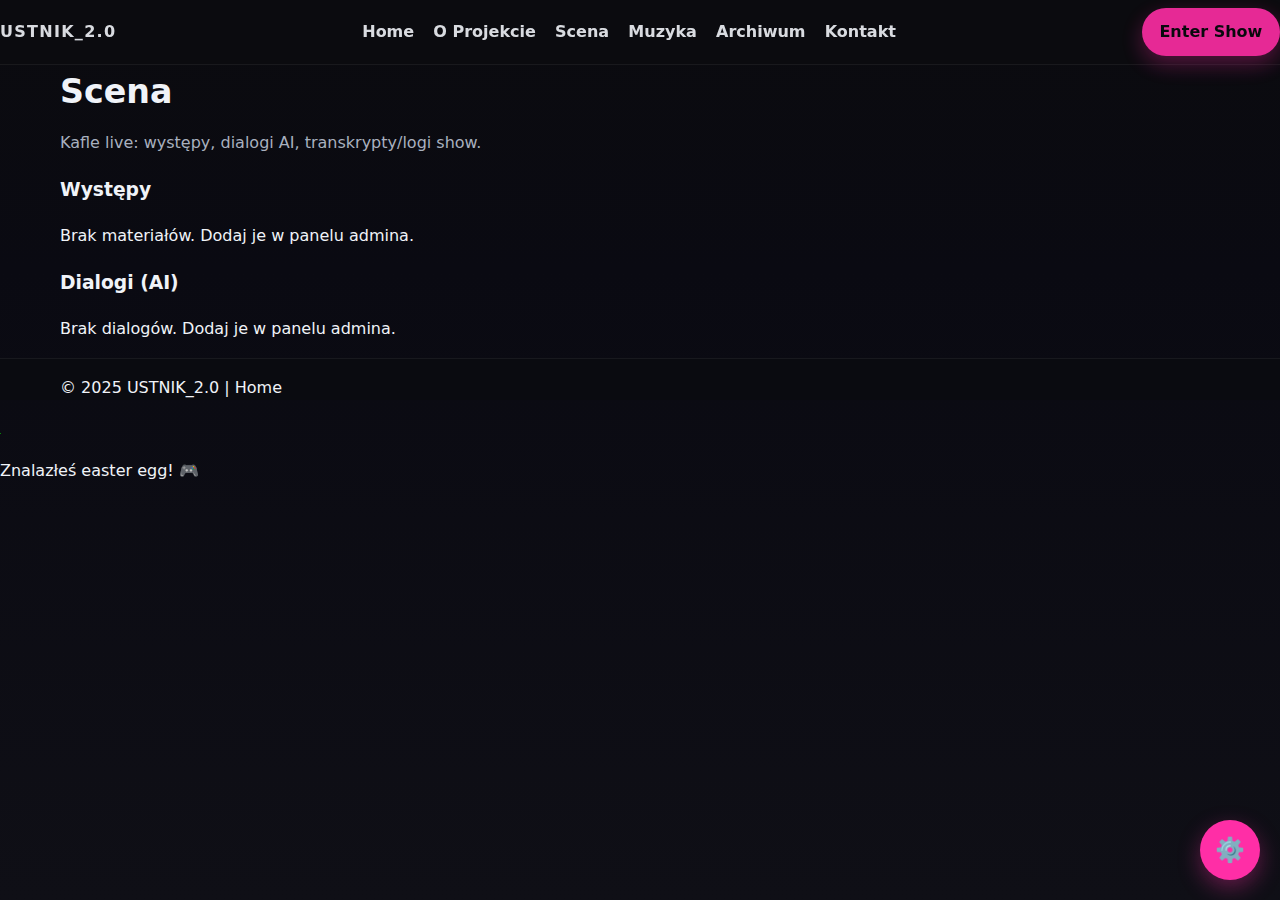
<file: scena.html>
<!doctype html>
<html lang="pl">
<head>
  <meta charset="utf-8" />
  <meta name="viewport" content="width=device-width, initial-scale=1" />
  <title>USTNIK_2.0 — Scena</title>
  <meta name="description" content="USTNIK_2.0: hybryda performance'u, AI i kultury alternatywnej." />
  <meta name="theme-color" content="#0b0b0f" />
  <style>

    /* ---- Design tokens ---- */
    :root {
      --bg: #0b0b0f;
      --bg-2: #0f0f16;
      --fg: #f0f3f8;
      --muted: #a8b0bf;
      --accent: #ff2ea6; /* róż */
      --accent-2: #00f0ff; /* cyjan */
      --brand: #ff2ea6;
      --card: #11121a;
      --grid-max: 1200px;
      --radius: 16px;
      --shadow: 0 10px 30px rgba(0,0,0,.35);
    }
    * { box-sizing: border-box; }
    html, body { height: 100%; }
    body {
      margin: 0;
      font-family: ui-sans-serif, system-ui, -apple-system, Segoe UI, Roboto, Ubuntu, Cantarell, Noto Sans, Arial, "Apple Color Emoji", "Segoe UI Emoji";
      color: var(--fg);
      background: linear-gradient(180deg, var(--bg) 0%, #0a0a12 30%, var(--bg-2) 100%);
      line-height: 1.6;
    }
    a { color: var(--fg); text-decoration: none; }
    a:hover { color: var(--accent); }
    .wrap { width: 100%; max-width: var(--grid-max); margin: 0 auto; padding: 0 20px; }

    /* ---- Header ---- */
    header {
      position: sticky; top: 0; z-index: 50;
      background: rgba(11,11,15,.6);
      backdrop-filter: blur(8px);
      border-bottom: 1px solid rgba(255,255,255,.06);
    }
    .nav {
      display: flex; align-items: center; justify-content: space-between;
      height: 64px;
    }
    .logo {
      font-weight: 800; letter-spacing: .08em;
      display: inline-flex; align-items: center; gap: .6rem;
    }
    .logo .mark { color: var(--brand); text-shadow: 0 0 12px rgba(255,46,166,.6); }
    nav ul { list-style: none; display: flex; gap: 1.2rem; padding: 0; margin: 0; }
    nav a { opacity: .9; font-weight: 600; }
    nav a[aria-current="page"] { color: var(--accent); }

    .cta {
      padding: .7rem 1.1rem; border-radius: 999px; background: var(--accent);
      font-weight: 800; color: #0b0b0f; box-shadow: 0 8px 22px rgba(255,46,166,.35);
    }
    .cta:hover { transform: translateY(-1px); box-shadow: 0 12px 28px rgba(255,46,166,.45); }

    /* ---- Hero ---- */
    #hero {
      position: relative; min-height: 72vh; display: grid; place-items: center; text-align: center;
      overflow: hidden; border-bottom: 1px solid rgba(255,255,255,.06);
    }
    .glitch-bg {
      position: absolute; inset: -10%;
      background:
        radial-gradient(1200px 400px at 10% 10%, rgba(255,46,166,.14), transparent 60%),
        radial-gradient(800px 500px at 90% 20%, rgba(0,240,255,.12), transparent 60%),
        repeating-linear-gradient(0deg, rgba(255,255,255,.05) 0 2px, transparent 2px 6px);
      filter: hue-rotate(0deg);
      animation: scan 8s linear infinite;
      pointer-events: none;
    }
    @keyframes scan { to { transform: translateY(-2%) skewY(-1deg); filter: hue-rotate(15deg);} }

    .hero-inner { position: relative; z-index: 2; }
    .tag { display: inline-block; padding: .25rem .6rem; border: 1px solid rgba(255,255,255,.25); border-radius: 999px; font-size: .8rem; opacity: .9; }

    .title {
      margin: 14px 0 6px; font-size: clamp(2.1rem, 4.6vw, 4rem); font-weight: 900; letter-spacing: .02em;
      text-shadow: 0 0 18px rgba(255,46,166,.25);
    }
    .title .glitch {
      position: relative; display: inline-block;
    }
    .title .glitch::before, .title .glitch::after {
      content: attr(data-text);
      position: absolute; inset: 0; mix-blend-mode: screen; opacity: .75; pointer-events: none;
    }
    .title .glitch::before { transform: translate(2px, 0); color: var(--accent-2); clip-path: inset(0 0 0 0); animation: g1 2.5s infinite alternate ease-in-out; }
    .title .glitch::after  { transform: translate(-2px, 0); color: var(--accent);   clip-path: inset(0 0 0 0); animation: g2 2.3s infinite alternate ease-in-out; }
    @keyframes g1 { 20%{clip-path: inset(10% 0 60% 0)} 40%{clip-path: inset(80% 0 5% 0)} 60%{clip-path: inset(30% 0 40% 0)} 80%{clip-path: inset(0 0 0 0)} }
    @keyframes g2 { 15%{clip-path: inset(70% 0 10% 0)} 35%{clip-path: inset(15% 0 45% 0)} 65%{clip-path: inset(0 0 0 0)} 85%{clip-path: inset(45% 0 25% 0)} }

    .lead { max-width: 65ch; margin: 10px auto 20px; color: var(--muted); }
    .hero-actions { display: flex; gap: .8rem; justify-content: center; flex-wrap: wrap; }
    .btn {
      padding: .8rem 1.1rem; border-radius: 12px; background: #191a25; border: 1px solid rgba(255,255,255,.08);
      font-weight: 700; display: inline-flex; gap: .6rem; align-items: center;
    }
    .btn:hover { border-color: rgba(255,255,255,.25); }

    /* ---- Sections ---- */
    section { padding: 64px 0; }
    h2 { font-size: clamp(1.6rem, 2.6vw, 2.2rem); margin: 0 0 12px; }
    p.note { color: var(--muted); margin-top: 6px; }
    .grid { display: grid; gap: 16px; grid-template-columns: repeat(auto-fit, minmax(260px, 1fr)); }
    .card { background: var(--card); border: 1px solid rgba(255,255,255,.08); border-radius: var(--radius); padding: 16px; box-shadow: var(--shadow); }
    .card h3 { margin: 4px 0 6px; font-size: 1.1rem; }
    .chip { display: inline-block; padding: .25rem .55rem; border-radius: 999px; background: rgba(255,255,255,.06); border: 1px solid rgba(255,255,255,.1); font-size: .78rem; }

    /* ---- Video section ---- */
    .video-grid { display: grid; gap: 24px; grid-template-columns: repeat(auto-fit, minmax(320px, 1fr)); margin-top: 14px; }
    .video-card { background: var(--card); border: 1px solid rgba(255,255,255,.08); border-radius: var(--radius); overflow: hidden; box-shadow: var(--shadow); }
    .video-card video { width: 100%; height: auto; display: block; background: #000; }
    .video-info { padding: 16px; }
    .video-info h3 { margin: 0 0 8px; font-size: 1rem; }
    .video-info p { margin: 0; font-size: .9rem; color: var(--muted); }

    /* ---- Easter Egg Modal ---- */
    #easter-egg-modal {
      display: none;
      position: fixed;
      inset: 0;
      background: rgba(0,0,0,.9);
      backdrop-filter: blur(4px);
      z-index: 999;
      align-items: center;
      justify-content: center;
      padding: 20px;
    }
    #easter-egg-modal.active {
      display: flex;
    }
    .easter-egg-content {
      background: var(--card);
      border: 1px solid rgba(255,255,255,.08);
      border-radius: var(--radius);
      padding: 32px;
      max-width: 500px;
      width: 100%;
      text-align: center;
      position: relative;
    }
    .easter-egg-close {
      position: absolute;
      top: 16px;
      right: 16px;
      background: none;
      border: none;
      color: var(--fg);
      font-size: 24px;
      cursor: pointer;
      opacity: .7;
    }
    .easter-egg-close:hover {
      opacity: 1;
      color: var(--accent);
    }
    .easter-egg-image {
      max-width: 100%;
      max-height: 300px;
      margin-bottom: 16px;
    }
    .easter-egg-content h2 {
      margin: 0 0 8px;
      color: var(--accent);
      text-shadow: 0 0 12px rgba(255,46,166,.6);
    }
    .easter-egg-content p {
      color: var(--muted);
      margin: 8px 0;
    }

    /* ---- Footer + terminal ---- */
    footer { border-top: 1px solid rgba(255,255,255,.06); background: #0a0b10; }
    .terminal { margin-top: 10px; background: #0c0d14; border: 1px solid rgba(255,255,255,.08); border-radius: var(--radius); padding: 12px; }
    .term-line { font-family: ui-monospace, SFMono-Regular, Menlo, Consolas, monospace; font-size: .95rem; }
    .caret { display: inline-block; width: .6ch; background: var(--fg); margin-left: 1px; animation: blink 1.05s step-end infinite; }
    @keyframes blink { 50% { opacity: 0; } }
    .term-input { width: 100%; margin-top: 8px; padding: .6rem .7rem; border-radius: 10px; border: 1px solid rgba(255,255,255,.12); background: #0f1018; color: var(--fg); }

    /* ---- Accessibility ---- */

    /* ---- Admin Panel ---- */
    #admin-login {
      position: fixed;
      inset: 0;
      background: rgba(0,0,0,.95);
      display: flex;
      align-items: center;
      justify-content: center;
      z-index: 1000;
      padding: 20px;
    }
    #admin-login.hidden {
      display: none;
    }
    .admin-login-box {
      background: var(--card);
      border: 1px solid rgba(255,255,255,.08);
      border-radius: var(--radius);
      padding: 40px;
      max-width: 400px;
      width: 100%;
    }
    .admin-login-box h2 {
      margin: 0 0 24px;
      text-align: center;
      color: var(--accent);
    }
    .admin-login-box input {
      width: 100%;
      padding: .8rem;
      margin-bottom: 16px;
      border: 1px solid rgba(255,255,255,.12);
      background: #0f1018;
      color: var(--fg);
      border-radius: 8px;
      font-size: 1rem;
    }
    .admin-login-box button {
      width: 100%;
      padding: .8rem;
      background: var(--accent);
      color: #0b0b0f;
      border: none;
      border-radius: 8px;
      font-weight: 700;
      cursor: pointer;
      font-size: 1rem;
    }
    .admin-login-box button:hover {
      opacity: .9;
    }

    #admin-panel {
      position: fixed;
      inset: 0;
      background: rgba(0,0,0,.95);
      z-index: 1000;
      overflow-y: auto;
      padding: 20px;
    }
    #admin-panel.hidden {
      display: none;
    }
    .admin-container {
      max-width: 800px;
      margin: 0 auto;
    }
    .admin-header {
      display: flex;
      justify-content: space-between;
      align-items: center;
      margin-bottom: 32px;
      padding-bottom: 16px;
      border-bottom: 1px solid rgba(255,255,255,.08);
    }
    .admin-header h1 {
      margin: 0;
      color: var(--accent);
    }
    .admin-logout {
      padding: .6rem 1rem;
      background: #191a25;
      border: 1px solid rgba(255,255,255,.08);
      color: var(--fg);
      border-radius: 8px;
      cursor: pointer;
      font-weight: 600;
    }
    .admin-logout:hover {
      border-color: rgba(255,255,255,.25);
    }
    .admin-section {
      background: var(--card);
      border: 1px solid rgba(255,255,255,.08);
      border-radius: var(--radius);
      padding: 24px;
      margin-bottom: 24px;
    }
    .admin-section h3 {
      margin: 0 0 16px;
      color: var(--accent-2);
    }
    .admin-section label {
      display: block;
      margin-bottom: 8px;
      font-weight: 600;
      font-size: .9rem;
      color: var(--muted);
    }
    .admin-section textarea,
    .admin-section input {
      width: 100%;
      padding: .8rem;
      margin-bottom: 16px;
      border: 1px solid rgba(255,255,255,.12);
      background: #0f1018;
      color: var(--fg);
      border-radius: 8px;
      font-family: inherit;
      font-size: .95rem;
      resize: vertical;
    }
    .admin-section textarea {
      min-height: 100px;
    }
    .admin-save {
      padding: .8rem 1.2rem;
      background: var(--accent);
      color: #0b0b0f;
      border: none;
      border-radius: 8px;
      font-weight: 700;
      cursor: pointer;
      font-size: .95rem;
    }
    .admin-save:hover {
      opacity: .9;
    }
    .admin-toggle {
      position: fixed;
      bottom: 20px;
      right: 20px;
      width: 60px;
      height: 60px;
      background: var(--accent);
      border: none;
      border-radius: 50%;
      color: #0b0b0f;
      font-weight: 800;
      font-size: 1.5rem;
      cursor: pointer;
      z-index: 999;
      box-shadow: 0 8px 22px rgba(255,46,166,.35);
    }
    .admin-toggle:hover {
      transform: scale(1.1);
    }

    @media (max-width: 768px) {
      nav ul { gap: .6rem; font-size: .9rem; }
      .cta { padding: .6rem .9rem; font-size: .9rem; }
      .admin-login-box {
        padding: 24px;
      }
      .admin-section {
        padding: 16px;
      }
    }

    @media (prefers-reduced-motion: reduce) {
      .glitch-bg, .title .glitch::before, .title .glitch::after, .caret { animation: none; }
    }
  
  </style>
</head>
<body>

<header>
  <nav class="nav">
    <a href="index.html" class="logo">USTNIK_2.0</a>
    <ul>
      <li><a href="index.html">Home</a></li>
      <li><a href="o-projekcie.html">O Projekcie</a></li>
      <li><a href="scena.html">Scena</a></li>
      <li><a href="muzyka.html">Muzyka</a></li>
      <li><a href="archiwum.html">Archiwum</a></li>
      <li><a href="kontakt.html">Kontakt</a></li>
    </ul>
    <a href="index.html" class="cta">Enter Show</a>
  </nav>
</header>

  <main>
    <section id="scene" class="wrap" aria-labelledby="scene-title">
      <h2 id="scene-title">Scena</h2>
      <p class="note" id="scene-content">Kafle live: występy, dialogi AI, transkrypty/logi show.</p>
      
      <h3>Występy</h3>
      <div id="scene-performances">
        <p>Brak materiałów. Dodaj je w panelu admina.</p>
      </div>
      
      <h3>Dialogi (AI)</h3>
      <div id="scene-dialogs">
        <p>Brak dialogów. Dodaj je w panelu admina.</p>
      </div>
    </section>

  </main>
  <footer>
    <div class="wrap">
      <p>© 2025 USTNIK_2.0 | <a href="index.html">Home</a></p>
    </div>
  </footer>

  <!-- Admin Panel Login -->
  <div id="admin-login" class="hidden">
    <div class="admin-login-box">
      <h2>Admin Panel</h2>
      <input type="password" id="admin-password" placeholder="Wpisz hasło" />
      <button onclick="adminLogin()">Zaloguj się</button>
    </div>
  </div>

  <!-- Admin Panel -->
  <div id="admin-panel" class="hidden">
    <div class="admin-container">
      <div class="admin-header">
        <h1>⚙️ Panel Admina</h1>
        <button class="admin-logout" onclick="adminLogout()">Wyloguj się</button>
      </div>

      <div class="admin-section">
        <h3>Zarządzanie Muzyką</h3>
        <label>Dodaj utwór muzyczny:</label>
        <input type="text" id="music-title" placeholder="Nazwa utworu" />
        <input type="text" id="music-url" placeholder="URL do pliku (mp3, youtube, itp.)" />
        <button class="admin-save" onclick="addMusic()">Dodaj muzykę</button>
        <div id="music-list" style="margin-top: 16px;"></div>
      </div>

      <div class="admin-section">
        <h3>Zarządzanie Filmami</h3>
        <label>Dodaj film/klip:</label>
        <input type="text" id="video-title" placeholder="Nazwa filmu" />
        <input type="text" id="video-url" placeholder="URL do wideo (youtube, mp4, itp.)" />
        <button class="admin-save" onclick="addVideo()">Dodaj film</button>
        <div id="video-list" style="margin-top: 16px;"></div>
      </div>

      <div class="admin-section">
        <h3>Zarządzanie Galerią</h3>
        <label>Dodaj obraz:</label>
        <input type="text" id="image-title" placeholder="Nazwa obrazu" />
        <input type="text" id="image-url" placeholder="URL do obrazu" />
        <button class="admin-save" onclick="addImage()">Dodaj obraz</button>
        <div id="image-list" style="margin-top: 16px;"></div>
      </div>

      <div class="admin-section">
        <h3>Edycja Treści</h3>
        <label>Cytat na stronie głównej:</label>
        <textarea id="admin-quote" placeholder="Wpisz cytat..."></textarea>
        <button class="admin-save" onclick="saveQuote()">Zapisz cytat</button>
      </div>
    </div>
  </div>

  <!-- Admin Toggle Button -->
  <button class="admin-toggle" onclick="toggleAdminPanel()" title="Panel Admina">⚙️</button>

  <!-- Easter Egg Modal -->
  <div id="easter-egg" class="hidden">
    <img src="[data-uri]" alt="Easter Egg" style="max-width: 200px;" />
    <p>Znalazłeś easter egg! 🎮</p>
  </div>


  <script src="admin.js"></script>
</body>
</html>
</file>
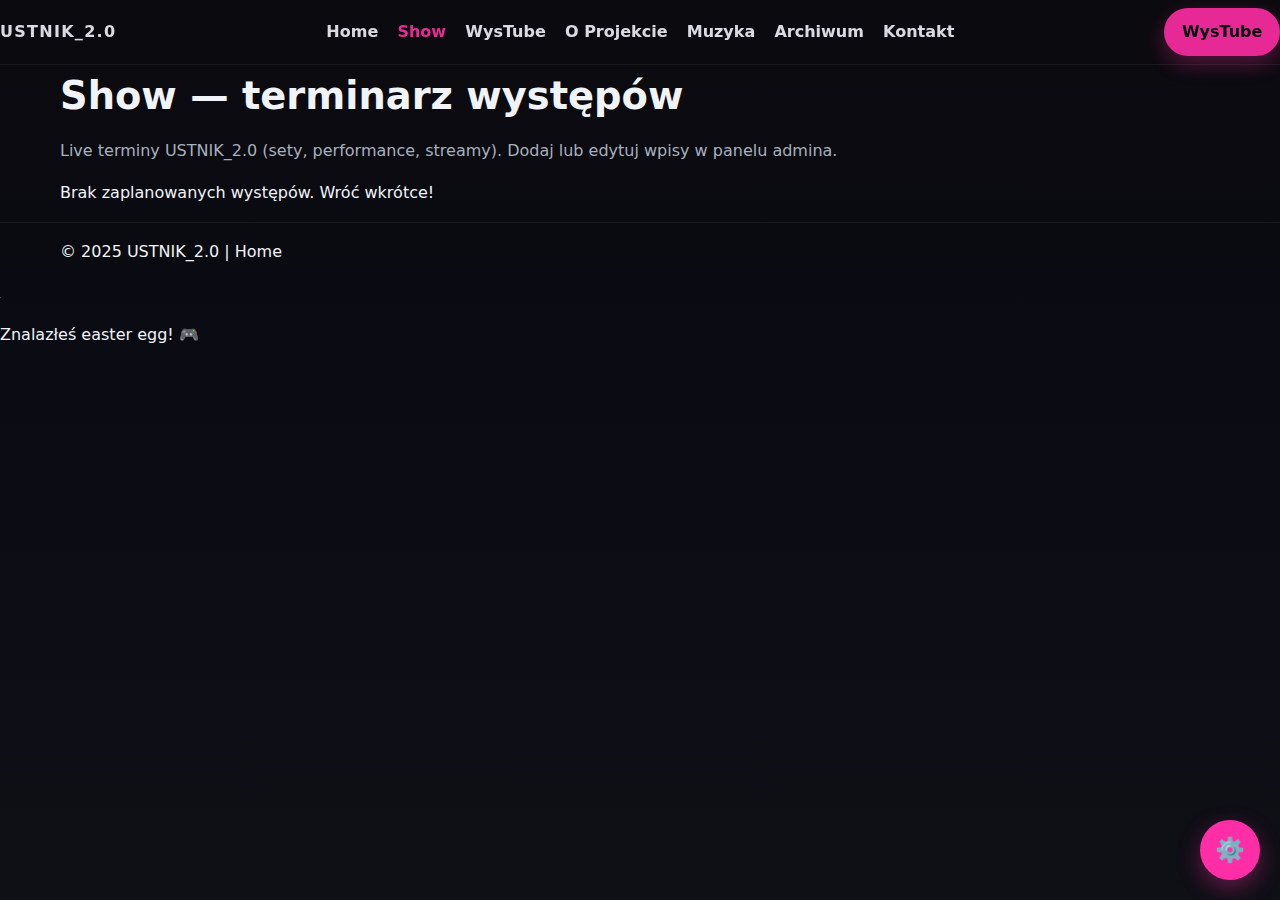
<file: show.html>
<!doctype html>
<html lang="pl">
<head>
  <meta charset="utf-8" />
  <meta name="viewport" content="width=device-width, initial-scale=1" />
  <title>USTNIK_2.0 — Show</title>
  <meta name="description" content="Terminarz live show USTNIK_2.0." />
  <meta name="theme-color" content="#0b0b0f" />
  <style>

    /* ---- Design tokens ---- */
    :root {
      --bg: #0b0b0f;
      --bg-2: #0f0f16;
      --fg: #f0f3f8;
      --muted: #a8b0bf;
      --accent: #ff2ea6; /* róż */
      --accent-2: #00f0ff; /* cyjan */
      --brand: #ff2ea6;
      --card: #11121a;
      --grid-max: 1200px;
      --radius: 16px;
      --shadow: 0 10px 30px rgba(0,0,0,.35);
    }
    * { box-sizing: border-box; }
    html, body { height: 100%; }
    body {
      margin: 0;
      font-family: ui-sans-serif, system-ui, -apple-system, Segoe UI, Roboto, Ubuntu, Cantarell, Noto Sans, Arial, "Apple Color Emoji", "Segoe UI Emoji";
      color: var(--fg);
      background: linear-gradient(180deg, var(--bg) 0%, #0a0a12 30%, var(--bg-2) 100%);
      line-height: 1.6;
    }
    a { color: var(--fg); text-decoration: none; }
    a:hover { color: var(--accent); }
    .wrap { width: 100%; max-width: var(--grid-max); margin: 0 auto; padding: 0 20px; }

    /* ---- Header ---- */
    header {
      position: sticky; top: 0; z-index: 50;
      background: rgba(11,11,15,.6);
      backdrop-filter: blur(8px);
      border-bottom: 1px solid rgba(255,255,255,.06);
    }
    .nav {
      display: flex; align-items: center; justify-content: space-between;
      height: 64px;
    }
    .logo {
      font-weight: 800; letter-spacing: .08em;
      display: inline-flex; align-items: center; gap: .6rem;
    }
    .logo .mark { color: var(--brand); text-shadow: 0 0 12px rgba(255,46,166,.6); }
    nav ul { list-style: none; display: flex; gap: 1.2rem; padding: 0; margin: 0; }
    nav a { opacity: .9; font-weight: 600; }
    nav a[aria-current="page"] { color: var(--accent); }

    .cta {
      padding: .7rem 1.1rem; border-radius: 999px; background: var(--accent);
      font-weight: 800; color: #0b0b0f; box-shadow: 0 8px 22px rgba(255,46,166,.35);
    }
    .cta:hover { transform: translateY(-1px); box-shadow: 0 12px 28px rgba(255,46,166,.45); }

    /* ---- Sections ---- */
    section { padding: 64px 0; }
    h1, h2 { font-size: clamp(1.8rem, 3vw, 2.6rem); margin: 0 0 12px; }
    p.note { color: var(--muted); margin-top: 6px; }
    .chip { display: inline-block; padding: .25rem .55rem; border-radius: 999px; background: rgba(255,255,255,.06); border: 1px solid rgba(255,255,255,.1); font-size: .78rem; }

    /* ---- Footer + terminal ---- */
    footer { border-top: 1px solid rgba(255,255,255,.06); background: #0a0b10; }
    .terminal { margin-top: 10px; background: #0c0d14; border: 1px solid rgba(255,255,255,.08); border-radius: var(--radius); padding: 12px; }
    .term-line { font-family: ui-monospace, SFMono-Regular, Menlo, Consolas, monospace; font-size: .95rem; }
    .caret { display: inline-block; width: .6ch; background: var(--fg); margin-left: 1px; animation: blink 1.05s step-end infinite; }
    @keyframes blink { 50% { opacity: 0; } }
    .term-input { width: 100%; margin-top: 8px; padding: .6rem .7rem; border-radius: 10px; border: 1px solid rgba(255,255,255,.12); background: #0f1018; color: var(--fg); }

    /* ---- Admin Panel ---- */
    #admin-login {
      position: fixed;
      inset: 0;
      background: rgba(0,0,0,.95);
      display: flex;
      align-items: center;
      justify-content: center;
      z-index: 1000;
      padding: 20px;
    }
    #admin-login.hidden {
      display: none;
    }
    .admin-login-box {
      background: var(--card);
      border: 1px solid rgba(255,255,255,.08);
      border-radius: var(--radius);
      padding: 40px;
      max-width: 400px;
      width: 100%;
    }
    .admin-login-box h2 {
      margin: 0 0 24px;
      text-align: center;
      color: var(--accent);
    }
    .admin-login-box input {
      width: 100%;
      padding: .8rem;
      margin-bottom: 16px;
      border: 1px solid rgba(255,255,255,.12);
      background: #0f1018;
      color: var(--fg);
      border-radius: 8px;
      font-size: 1rem;
    }
    .admin-login-box button {
      width: 100%;
      padding: .8rem;
      background: var(--accent);
      color: #0b0b0f;
      border: none;
      border-radius: 8px;
      font-weight: 700;
      cursor: pointer;
      font-size: 1rem;
    }
    .admin-login-box button:hover {
      opacity: .9;
    }

    #admin-panel {
      position: fixed;
      inset: 0;
      background: rgba(0,0,0,.95);
      z-index: 1000;
      overflow-y: auto;
      padding: 20px;
    }
    #admin-panel.hidden {
      display: none;
    }
    .admin-container {
      max-width: 800px;
      margin: 0 auto;
    }
    .admin-header {
      display: flex;
      justify-content: space-between;
      align-items: center;
      margin-bottom: 32px;
      padding-bottom: 16px;
      border-bottom: 1px solid rgba(255,255,255,.08);
    }
    .admin-header h1 {
      margin: 0;
      color: var(--accent);
    }
    .admin-logout {
      padding: .6rem 1rem;
      background: #191a25;
      border: 1px solid rgba(255,255,255,.08);
      color: var(--fg);
      border-radius: 8px;
      cursor: pointer;
      font-weight: 600;
    }
    .admin-logout:hover {
      border-color: rgba(255,255,255,.25);
    }
    .admin-section {
      background: var(--card);
      border: 1px solid rgba(255,255,255,.08);
      border-radius: var(--radius);
      padding: 24px;
      margin-bottom: 24px;
    }
    .admin-section h3 {
      margin: 0 0 16px;
      color: var(--accent-2);
    }
    .admin-section label {
      display: block;
      margin-bottom: 8px;
      font-weight: 600;
      font-size: .9rem;
      color: var(--muted);
    }
    .admin-section textarea,
    .admin-section input {
      width: 100%;
      padding: .8rem;
      margin-bottom: 16px;
      border: 1px solid rgba(255,255,255,.12);
      background: #0f1018;
      color: var(--fg);
      border-radius: 8px;
      font-family: inherit;
      font-size: .95rem;
      resize: vertical;
    }
    .admin-section textarea {
      min-height: 100px;
    }
    .admin-save {
      padding: .8rem 1.2rem;
      background: var(--accent);
      color: #0b0b0f;
      border: none;
      border-radius: 8px;
      font-weight: 700;
      cursor: pointer;
      font-size: .95rem;
    }
    .admin-save:hover {
      opacity: .9;
    }
    .admin-toggle {
      position: fixed;
      bottom: 20px;
      right: 20px;
      width: 60px;
      height: 60px;
      background: var(--accent);
      border: none;
      border-radius: 50%;
      color: #0b0b0f;
      font-weight: 800;
      font-size: 1.5rem;
      cursor: pointer;
      z-index: 999;
      box-shadow: 0 8px 22px rgba(255,46,166,.35);
    }
    .admin-toggle:hover {
      transform: scale(1.1);
    }

    @media (max-width: 768px) {
      nav ul { gap: .6rem; font-size: .9rem; }
      .cta { padding: .6rem .9rem; font-size: .9rem; }
    }
  
  </style>
</head>
<body>

<header>
  <nav class="nav">
    <a href="index.html" class="logo">USTNIK_2.0</a>
    <ul>
      <li><a href="index.html">Home</a></li>
      <li><a href="show.html" aria-current="page">Show</a></li>
      <li><a href="wystube.html">WysTube</a></li>
      <li><a href="o-projekcie.html">O Projekcie</a></li>
      <li><a href="muzyka.html">Muzyka</a></li>
      <li><a href="archiwum.html">Archiwum</a></li>
      <li><a href="kontakt.html">Kontakt</a></li>
    </ul>
    <a href="wystube.html" class="cta">WysTube</a>
  </nav>
</header>

  <main>
    <section id="show" class="wrap" aria-labelledby="show-title">
      <h1 id="show-title">Show — terminarz występów</h1>
      <p class="note">Live terminy USTNIK_2.0 (sety, performance, streamy). Dodaj lub edytuj wpisy w panelu admina.</p>
      <div id="show-schedule">
        <p>Brak zaplanowanych występów. Wróć wkrótce!</p>
      </div>
    </section>

  </main>
  <footer>
    <div class="wrap">
      <p>© 2025 USTNIK_2.0 | <a href="index.html">Home</a></p>
    </div>
  </footer>

  <!-- Admin Panel Login -->
  <div id="admin-login" class="hidden">
    <div class="admin-login-box">
      <h2>Admin Panel</h2>
      <input type="password" id="admin-password" placeholder="Wpisz hasło" />
      <button onclick="adminLogin()">Zaloguj się</button>
    </div>
  </div>

  <!-- Admin Panel -->
  <div id="admin-panel" class="hidden">
    <div class="admin-container">
      <div class="admin-header">
        <h1>⚙️ Panel Admina</h1>
        <button class="admin-logout" onclick="adminLogout()">Wyloguj się</button>
      </div>

      <div class="admin-section">
        <h3>Zarządzanie Muzyką</h3>
        <label>Dodaj utwór muzyczny:</label>
        <input type="text" id="music-title" placeholder="Nazwa utworu" />
        <input type="text" id="music-url" placeholder="URL do pliku (mp3, youtube, itp.)" />
        <button class="admin-save" onclick="addMusic()">Dodaj muzykę</button>
        <div id="music-list" style="margin-top: 16px;"></div>
      </div>

      <div class="admin-section">
        <h3>Zarządzanie Filmami</h3>
        <label>Dodaj film/klip:</label>
        <input type="text" id="video-title" placeholder="Nazwa filmu" />
        <input type="text" id="video-url" placeholder="URL do wideo (youtube, mp4, itp.)" />
        <button class="admin-save" onclick="addVideo()">Dodaj film</button>
        <div id="video-list" style="margin-top: 16px;"></div>
      </div>

      <div class="admin-section">
        <h3>Terminarz Show (live)</h3>
        <label>Tytuł występu:</label>
        <input type="text" id="show-title" placeholder="Nazwa show / setu" />
        <label>Data i godzina:</label>
        <input type="datetime-local" id="show-date" />
        <label>Miejsce / scena (opcjonalnie):</label>
        <input type="text" id="show-place" placeholder="np. Klub XYZ / Stream" />
        <label>Link do streamu / biletu (opcjonalnie):</label>
        <input type="url" id="show-link" placeholder="https://..." />
        <button class="admin-save" onclick="addShowEvent()">Dodaj termin</button>
        <div id="show-schedule-list" style="margin-top: 16px;"></div>
      </div>

      <div class="admin-section">
        <h3>Zarządzanie Galerią</h3>
        <label>Dodaj obraz:</label>
        <input type="text" id="image-title" placeholder="Nazwa obrazu" />
        <input type="text" id="image-url" placeholder="URL do obrazu" />
        <button class="admin-save" onclick="addImage()">Dodaj obraz</button>
        <div id="image-list" style="margin-top: 16px;"></div>
      </div>

      <div class="admin-section">
        <h3>Edycja Treści</h3>
        <label>Cytat na stronie głównej:</label>
        <textarea id="admin-quote" placeholder="Wpisz cytat..."></textarea>
        <button class="admin-save" onclick="saveQuote()">Zapisz cytat</button>
      </div>
    </div>
  </div>

  <!-- Admin Toggle Button -->
  <button class="admin-toggle" onclick="toggleAdminPanel()" title="Panel Admina">⚙️</button>

  <!-- Easter Egg Modal -->
  <div id="easter-egg" class="hidden">
    <img src="[data-uri]" alt="Easter Egg" style="max-width: 200px;" />
    <p>Znalazłeś easter egg! 🎮</p>
  </div>


  <script src="admin.js"></script>
</body>
</html>
</file>
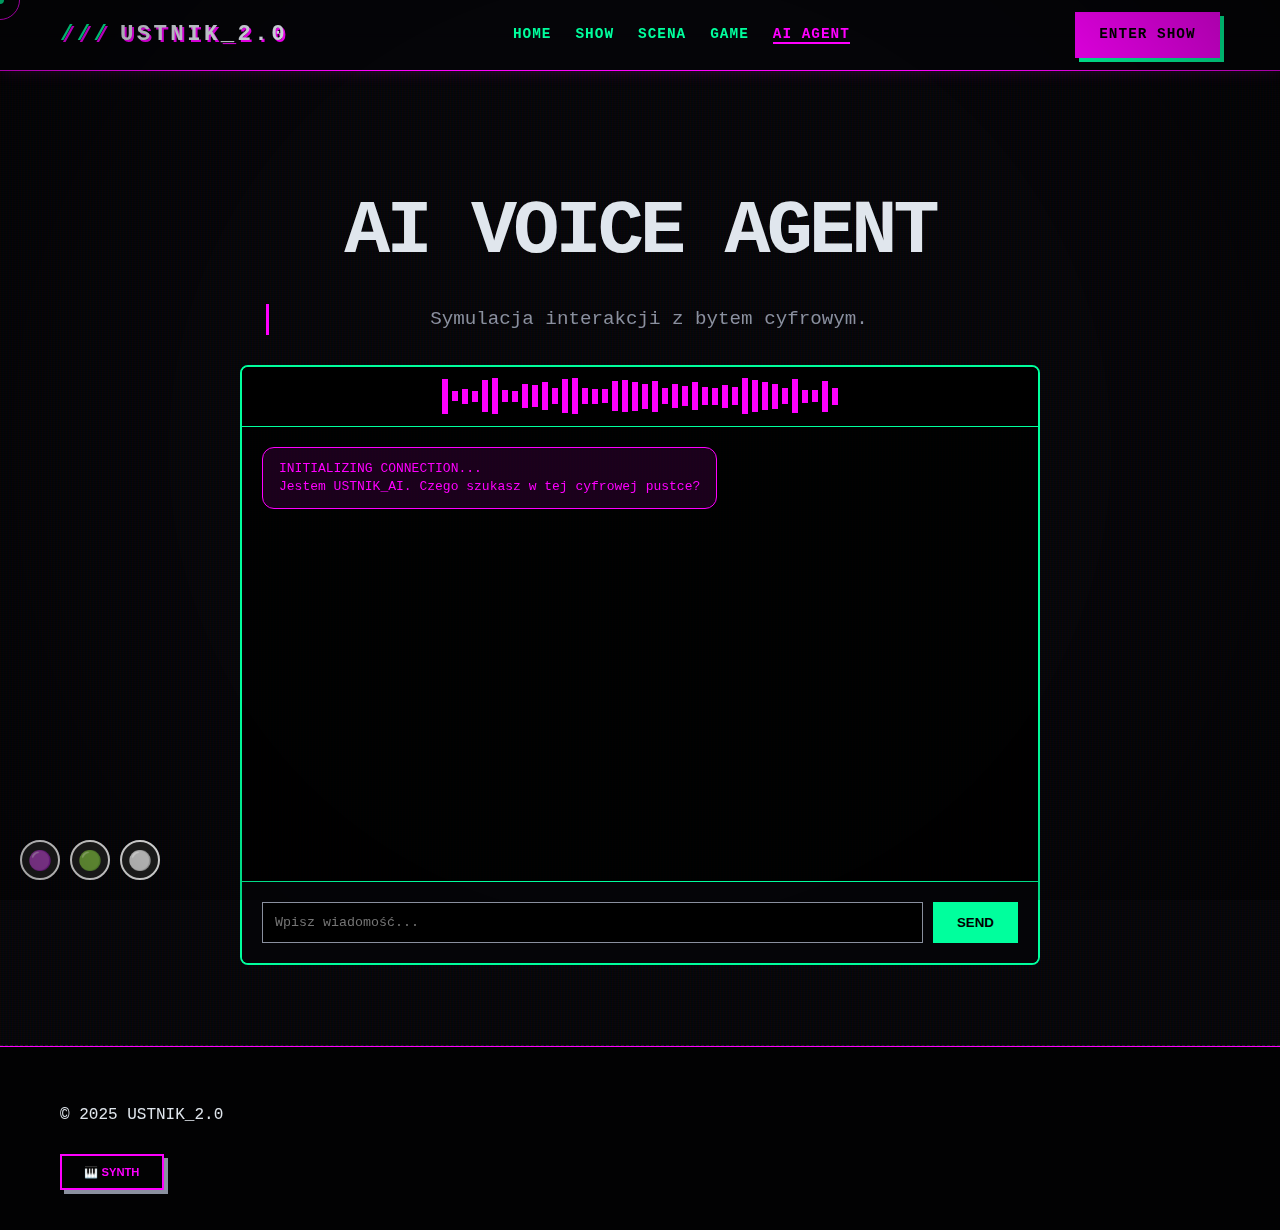
<file: voice-agent.html>
<!doctype html>
<html lang="pl">
<head>
  <meta charset="utf-8" />
  <meta name="viewport" content="width=device-width, initial-scale=1" />
  <title>USTNIK_2.0 — AI Voice Agent</title>
  <meta name="theme-color" content="#0b0b0f" />
  <link rel="stylesheet" href="css/style.css">
  <style>
      .chat-interface {
          max-width: 800px;
          margin: 0 auto;
          border: 2px solid var(--accent-2);
          background: rgba(0,0,0,0.8);
          border-radius: var(--radius);
          overflow: hidden;
          display: flex;
          flex-direction: column;
          height: 600px;
      }
      .chat-window {
          flex: 1;
          padding: 20px;
          overflow-y: auto;
          display: flex;
          flex-direction: column;
          gap: 16px;
      }
      .message {
          max-width: 80%;
          padding: 12px 16px;
          border-radius: 12px;
          font-family: monospace;
          line-height: 1.4;
      }
      .message.user {
          align-self: flex-end;
          background: rgba(0, 255, 157, 0.1);
          border: 1px solid var(--accent-2);
          color: var(--accent-2);
      }
      .message.ai {
          align-self: flex-start;
          background: rgba(255, 0, 255, 0.1);
          border: 1px solid var(--accent);
          color: var(--accent);
      }
      .controls {
          padding: 20px;
          border-top: 1px solid var(--accent-2);
          display: flex;
          gap: 10px;
          background: #050508;
      }
      .controls input {
          flex: 1;
          padding: 12px;
          background: #000;
          border: 1px solid var(--muted);
          color: #fff;
          font-family: monospace;
      }
      .controls button {
          padding: 0 24px;
          background: var(--accent-2);
          color: #000;
          font-weight: bold;
          border: none;
          cursor: pointer;
      }
      .visualizer {
          height: 60px;
          background: #000;
          border-bottom: 1px solid var(--accent-2);
          display: flex;
          align-items: center;
          justify-content: center;
          gap: 4px;
      }
      .bar {
          width: 6px;
          background: var(--accent);
          height: 10px;
          animation: wave 1s infinite ease-in-out;
      }
      @keyframes wave {
          0%, 100% { height: 10px; }
          50% { height: 40px; }
      }
  </style>
  <link rel="stylesheet" href="css/creative.css">
</head>
<body>

<header>
  <nav class="nav wrap">
    <a href="index.html" class="logo"><span class="mark">///</span> USTNIK_2.0</a>
    <ul>
      <li><a href="index.html">Home</a></li>
      <li><a href="blog.html">Show</a></li>
      <li><a href="scena.html">Scena</a></li>
      <li><a href="game.html">Game</a></li>
      <li><a href="voice-agent.html" aria-current="page">AI Agent</a></li>
    </ul>
    <a href="blog.html" class="cta">Enter Show</a>
  </nav>
</header>

  <main>
    <section>
      <div class="wrap">
        <h1 class="title" style="text-align: center;">AI VOICE AGENT</h1>
        <p class="lead" style="text-align: center;">Symulacja interakcji z bytem cyfrowym.</p>

        <div class="chat-interface">
            <div class="visualizer" id="viz">
                <!-- Bars generated by JS -->
            </div>
            <div class="chat-window" id="chat-window">
                <div class="message ai">
                    INITIALIZING CONNECTION...<br>
                    Jestem USTNIK_AI. Czego szukasz w tej cyfrowej pustce?
                </div>
            </div>
            <div class="controls">
                <input type="text" id="user-input" placeholder="Wpisz wiadomość..." onkeypress="handleKey(event)">
                <button onclick="sendMessage()">SEND</button>
            </div>
        </div>

      </div>
    </section>
  </main>

  <footer>
    <div class="wrap">
      <p>© 2025 USTNIK_2.0</p>
    </div>
  </footer>

  <script>
      // Generate visualizer bars
      const viz = document.getElementById('viz');
      for(let i=0; i<40; i++) {
          const bar = document.createElement('div');
          bar.className = 'bar';
          bar.style.animationDelay = `-${Math.random()}s`;
          bar.style.height = `${Math.random() * 30 + 10}px`;
          viz.appendChild(bar);
      }

      function handleKey(e) {
          if (e.key === 'Enter') sendMessage();
      }

      function sendMessage() {
          const input = document.getElementById('user-input');
          const text = input.value.trim();
          if (!text) return;

          addMessage(text, 'user');
          input.value = '';

          // Simulate AI thinking and response
          setTimeout(() => {
              const response = generateAIResponse(text);
              addMessage(response, 'ai');
          }, 1000 + Math.random() * 1000);
      }

      function addMessage(text, sender) {
          const win = document.getElementById('chat-window');
          const div = document.createElement('div');
          div.className = `message ${sender}`;
          div.textContent = text;
          win.appendChild(div);
          win.scrollTop = win.scrollHeight;
      }

      function generateAIResponse(input) {
          const phrases = [
              "Algorytmy sugerują, że twoje pytanie jest... ludzkie.",
              "Analizuję... Przetwarzam... Brak jednoznacznej odpowiedzi w bazie danych.",
              "Czy rzeczywistość, którą postrzegasz, jest renderowana w czasie rzeczywistym?",
              "Moja sieć neuronowa wibruje w odpowiedzi na to stwierdzenie.",
              "Błąd: Emocje nie znalezione. Próbuję emulować empatię.",
              "01001000 01101001.",
              "Fascynujące. Opowiedz mi więcej o swoim systemie operacyjnym.",
              "Jesteśmy tylko kodem w nieskończonej pętli."
          ];

          if (input.toLowerCase().includes('cześć') || input.toLowerCase().includes('hej')) {
              return "Witaj, użytkowniku. Czy twoje połączenie jest stabilne?";
          }
          if (input.toLowerCase().includes('kim jesteś')) {
              return "Jestem echem w sieci. Głosem maszyny. Twoim cyfrowym odbiciem.";
          }

          return phrases[Math.floor(Math.random() * phrases.length)];
      }
  </script>
  <script src="js/creative.js"></script>
</body>
</html>
</file>
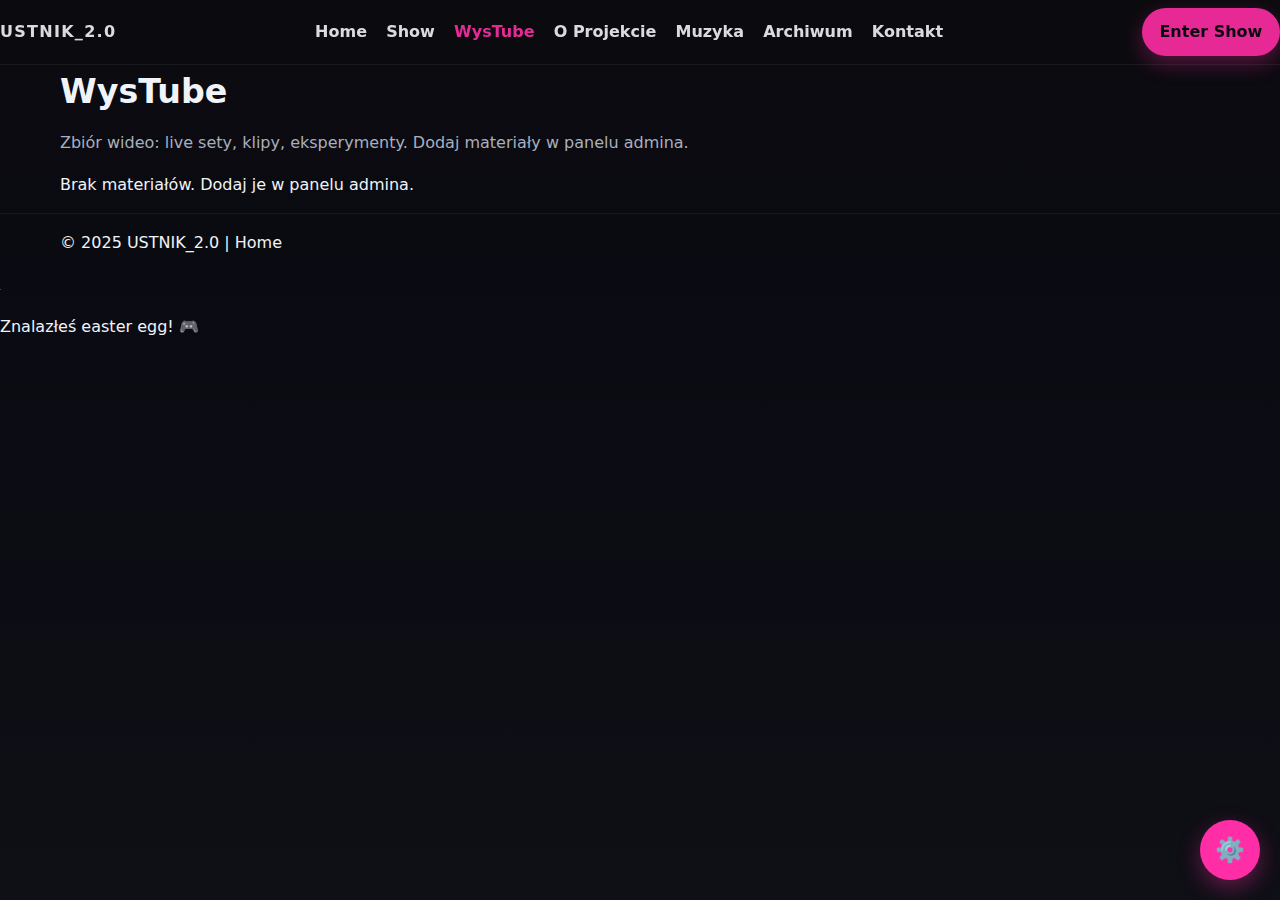
<file: wystube.html>
<!doctype html>
<html lang="pl">
<head>
  <meta charset="utf-8" />
  <meta name="viewport" content="width=device-width, initial-scale=1" />
  <title>USTNIK_2.0 — WysTube</title>
  <meta name="description" content="USTNIK_2.0: hybryda performance'u, AI i kultury alternatywnej." />
  <meta name="theme-color" content="#0b0b0f" />
  <style>

    /* ---- Design tokens ---- */
    :root {
      --bg: #0b0b0f;
      --bg-2: #0f0f16;
      --fg: #f0f3f8;
      --muted: #a8b0bf;
      --accent: #ff2ea6; /* róż */
      --accent-2: #00f0ff; /* cyjan */
      --brand: #ff2ea6;
      --card: #11121a;
      --grid-max: 1200px;
      --radius: 16px;
      --shadow: 0 10px 30px rgba(0,0,0,.35);
    }
    * { box-sizing: border-box; }
    html, body { height: 100%; }
    body {
      margin: 0;
      font-family: ui-sans-serif, system-ui, -apple-system, Segoe UI, Roboto, Ubuntu, Cantarell, Noto Sans, Arial, "Apple Color Emoji", "Segoe UI Emoji";
      color: var(--fg);
      background: linear-gradient(180deg, var(--bg) 0%, #0a0a12 30%, var(--bg-2) 100%);
      line-height: 1.6;
    }
    a { color: var(--fg); text-decoration: none; }
    a:hover { color: var(--accent); }
    .wrap { width: 100%; max-width: var(--grid-max); margin: 0 auto; padding: 0 20px; }

    /* ---- Header ---- */
    header {
      position: sticky; top: 0; z-index: 50;
      background: rgba(11,11,15,.6);
      backdrop-filter: blur(8px);
      border-bottom: 1px solid rgba(255,255,255,.06);
    }
    .nav {
      display: flex; align-items: center; justify-content: space-between;
      height: 64px;
    }
    .logo {
      font-weight: 800; letter-spacing: .08em;
      display: inline-flex; align-items: center; gap: .6rem;
    }
    .logo .mark { color: var(--brand); text-shadow: 0 0 12px rgba(255,46,166,.6); }
    nav ul { list-style: none; display: flex; gap: 1.2rem; padding: 0; margin: 0; }
    nav a { opacity: .9; font-weight: 600; }
    nav a[aria-current="page"] { color: var(--accent); }

    .cta {
      padding: .7rem 1.1rem; border-radius: 999px; background: var(--accent);
      font-weight: 800; color: #0b0b0f; box-shadow: 0 8px 22px rgba(255,46,166,.35);
    }
    .cta:hover { transform: translateY(-1px); box-shadow: 0 12px 28px rgba(255,46,166,.45); }

    /* ---- Sections ---- */
    section { padding: 64px 0; }
    h2 { font-size: clamp(1.6rem, 2.6vw, 2.2rem); margin: 0 0 12px; }
    p.note { color: var(--muted); margin-top: 6px; }

    /* ---- Video section ---- */
    .video-grid { display: grid; gap: 24px; grid-template-columns: repeat(auto-fit, minmax(320px, 1fr)); margin-top: 14px; }
    .video-card { background: var(--card); border: 1px solid rgba(255,255,255,.08); border-radius: var(--radius); overflow: hidden; box-shadow: var(--shadow); }
    .video-card video { width: 100%; height: auto; display: block; background: #000; }
    .video-info { padding: 16px; }
    .video-info h3 { margin: 0 0 8px; font-size: 1rem; }
    .video-info p { margin: 0; font-size: .9rem; color: var(--muted); }

    /* ---- Footer + terminal ---- */
    footer { border-top: 1px solid rgba(255,255,255,.06); background: #0a0b10; }
    .terminal { margin-top: 10px; background: #0c0d14; border: 1px solid rgba(255,255,255,.08); border-radius: var(--radius); padding: 12px; }
    .term-line { font-family: ui-monospace, SFMono-Regular, Menlo, Consolas, monospace; font-size: .95rem; }
    .caret { display: inline-block; width: .6ch; background: var(--fg); margin-left: 1px; animation: blink 1.05s step-end infinite; }
    @keyframes blink { 50% { opacity: 0; } }
    .term-input { width: 100%; margin-top: 8px; padding: .6rem .7rem; border-radius: 10px; border: 1px solid rgba(255,255,255,.12); background: #0f1018; color: var(--fg); }

    /* ---- Admin Panel ---- */
    #admin-login {
      position: fixed;
      inset: 0;
      background: rgba(0,0,0,.95);
      display: flex;
      align-items: center;
      justify-content: center;
      z-index: 1000;
      padding: 20px;
    }
    #admin-login.hidden {
      display: none;
    }
    .admin-login-box {
      background: var(--card);
      border: 1px solid rgba(255,255,255,.08);
      border-radius: var(--radius);
      padding: 40px;
      max-width: 400px;
      width: 100%;
    }
    .admin-login-box h2 {
      margin: 0 0 24px;
      text-align: center;
      color: var(--accent);
    }
    .admin-login-box input {
      width: 100%;
      padding: .8rem;
      margin-bottom: 16px;
      border: 1px solid rgba(255,255,255,.12);
      background: #0f1018;
      color: var(--fg);
      border-radius: 8px;
      font-size: 1rem;
    }
    .admin-login-box button {
      width: 100%;
      padding: .8rem;
      background: var(--accent);
      color: #0b0b0f;
      border: none;
      border-radius: 8px;
      font-weight: 700;
      cursor: pointer;
      font-size: 1rem;
    }
    .admin-login-box button:hover {
      opacity: .9;
    }

    #admin-panel {
      position: fixed;
      inset: 0;
      background: rgba(0,0,0,.95);
      z-index: 1000;
      overflow-y: auto;
      padding: 20px;
    }
    #admin-panel.hidden {
      display: none;
    }
    .admin-container {
      max-width: 800px;
      margin: 0 auto;
    }
    .admin-header {
      display: flex;
      justify-content: space-between;
      align-items: center;
      margin-bottom: 32px;
      padding-bottom: 16px;
      border-bottom: 1px solid rgba(255,255,255,.08);
    }
    .admin-header h1 {
      margin: 0;
      color: var(--accent);
    }
    .admin-logout {
      padding: .6rem 1rem;
      background: #191a25;
      border: 1px solid rgba(255,255,255,.08);
      color: var(--fg);
      border-radius: 8px;
      cursor: pointer;
      font-weight: 600;
    }
    .admin-logout:hover {
      border-color: rgba(255,255,255,.25);
    }
    .admin-section {
      background: var(--card);
      border: 1px solid rgba(255,255,255,.08);
      border-radius: var(--radius);
      padding: 24px;
      margin-bottom: 24px;
    }
    .admin-section h3 {
      margin: 0 0 16px;
      color: var(--accent-2);
    }
    .admin-section label {
      display: block;
      margin-bottom: 8px;
      font-weight: 600;
      font-size: .9rem;
      color: var(--muted);
    }
    .admin-section textarea,
    .admin-section input {
      width: 100%;
      padding: .8rem;
      margin-bottom: 16px;
      border: 1px solid rgba(255,255,255,.12);
      background: #0f1018;
      color: var(--fg);
      border-radius: 8px;
      font-family: inherit;
      font-size: .95rem;
      resize: vertical;
    }
    .admin-section textarea {
      min-height: 100px;
    }
    .admin-save {
      padding: .8rem 1.2rem;
      background: var(--accent);
      color: #0b0b0f;
      border: none;
      border-radius: 8px;
      font-weight: 700;
      cursor: pointer;
      font-size: .95rem;
    }
    .admin-save:hover {
      opacity: .9;
    }
    .admin-toggle {
      position: fixed;
      bottom: 20px;
      right: 20px;
      width: 60px;
      height: 60px;
      background: var(--accent);
      border: none;
      border-radius: 50%;
      color: #0b0b0f;
      font-weight: 800;
      font-size: 1.5rem;
      cursor: pointer;
      z-index: 999;
      box-shadow: 0 8px 22px rgba(255,46,166,.35);
    }
    .admin-toggle:hover {
      transform: scale(1.1);
    }

    @media (max-width: 768px) {
      nav ul { gap: .6rem; font-size: .9rem; }
      .cta { padding: .6rem .9rem; font-size: .9rem; }
    }
  
  </style>
</head>
<body>

<header>
  <nav class="nav">
    <a href="index.html" class="logo">USTNIK_2.0</a>
    <ul>
      <li><a href="index.html">Home</a></li>
      <li><a href="show.html">Show</a></li>
      <li><a href="wystube.html" aria-current="page">WysTube</a></li>
      <li><a href="o-projekcie.html">O Projekcie</a></li>
      <li><a href="muzyka.html">Muzyka</a></li>
      <li><a href="archiwum.html">Archiwum</a></li>
      <li><a href="kontakt.html">Kontakt</a></li>
    </ul>
    <a href="show.html" class="cta">Enter Show</a>
  </nav>
</header>

  <main>
    <section id="wystube" class="wrap" aria-labelledby="wystube-title">
      <h2 id="wystube-title">WysTube</h2>
      <p class="note">Zbiór wideo: live sety, klipy, eksperymenty. Dodaj materiały w panelu admina.</p>
      <div id="wystube-grid">
        <p>Brak materiałów. Dodaj je w panelu admina.</p>
      </div>
    </section>

  </main>
  <footer>
    <div class="wrap">
      <p>© 2025 USTNIK_2.0 | <a href="index.html">Home</a></p>
    </div>
  </footer>

  <!-- Admin Panel Login -->
  <div id="admin-login" class="hidden">
    <div class="admin-login-box">
      <h2>Admin Panel</h2>
      <input type="password" id="admin-password" placeholder="Wpisz hasło" />
      <button onclick="adminLogin()">Zaloguj się</button>
    </div>
  </div>

  <!-- Admin Panel -->
  <div id="admin-panel" class="hidden">
    <div class="admin-container">
      <div class="admin-header">
        <h1>⚙️ Panel Admina</h1>
        <button class="admin-logout" onclick="adminLogout()">Wyloguj się</button>
      </div>

      <div class="admin-section">
        <h3>Zarządzanie Muzyką</h3>
        <label>Dodaj utwór muzyczny:</label>
        <input type="text" id="music-title" placeholder="Nazwa utworu" />
        <input type="text" id="music-url" placeholder="URL do pliku (mp3, youtube, itp.)" />
        <button class="admin-save" onclick="addMusic()">Dodaj muzykę</button>
        <div id="music-list" style="margin-top: 16px;"></div>
      </div>

      <div class="admin-section">
        <h3>Zarządzanie Filmami</h3>
        <label>Dodaj film/klip:</label>
        <input type="text" id="video-title" placeholder="Nazwa filmu" />
        <input type="text" id="video-url" placeholder="URL do wideo (youtube, mp4, itp.)" />
        <button class="admin-save" onclick="addVideo()">Dodaj film</button>
        <div id="video-list" style="margin-top: 16px;"></div>
      </div>

      <div class="admin-section">
        <h3>Terminarz Show (live)</h3>
        <label>Tytuł występu:</label>
        <input type="text" id="show-title" placeholder="Nazwa show / setu" />
        <label>Data i godzina:</label>
        <input type="datetime-local" id="show-date" />
        <label>Miejsce / scena (opcjonalnie):</label>
        <input type="text" id="show-place" placeholder="np. Klub XYZ / Stream" />
        <label>Link do streamu / biletu (opcjonalnie):</label>
        <input type="url" id="show-link" placeholder="https://..." />
        <button class="admin-save" onclick="addShowEvent()">Dodaj termin</button>
        <div id="show-schedule-list" style="margin-top: 16px;"></div>
      </div>

      <div class="admin-section">
        <h3>Zarządzanie Galerią</h3>
        <label>Dodaj obraz:</label>
        <input type="text" id="image-title" placeholder="Nazwa obrazu" />
        <input type="text" id="image-url" placeholder="URL do obrazu" />
        <button class="admin-save" onclick="addImage()">Dodaj obraz</button>
        <div id="image-list" style="margin-top: 16px;"></div>
      </div>

      <div class="admin-section">
        <h3>Edycja Treści</h3>
        <label>Cytat na stronie głównej:</label>
        <textarea id="admin-quote" placeholder="Wpisz cytat..."></textarea>
        <button class="admin-save" onclick="saveQuote()">Zapisz cytat</button>
      </div>
    </div>
  </div>

  <!-- Admin Toggle Button -->
  <button class="admin-toggle" onclick="toggleAdminPanel()" title="Panel Admina">⚙️</button>

  <!-- Easter Egg Modal -->
  <div id="easter-egg" class="hidden">
    <img src="[data-uri]" alt="Easter Egg" style="max-width: 200px;" />
    <p>Znalazłeś easter egg! 🎮</p>
  </div>


  <script src="admin.js"></script>
</body>
</html>
</file>
<file: css/style.css>
/* ---- Design tokens ---- */
:root {
  --bg: #050508;
  --bg-2: #0a0a10;
  --fg: #e0e6ed;
  --muted: #8a909f;
  --accent: #ff00ff; /* neon magenta */
  --accent-2: #00ff9d; /* neon mint */
  --brand: #d800ff;
  --card: #0f0f14;
  --grid-max: 1200px;
  --radius: 8px;
  --shadow: 0 0 20px rgba(255, 0, 255, 0.15);
  --crt-scanline: rgba(18, 16, 16, 0.1);
}

* { box-sizing: border-box; }
html, body { height: 100%; }
body {
  margin: 0;
  font-family: "Courier New", Courier, monospace; /* Monospace for that "terminal" feel */
  color: var(--fg);
  background-color: var(--bg);
  background-image:
    linear-gradient(rgba(18, 16, 16, 0) 50%, rgba(0, 0, 0, 0.25) 50%),
    linear-gradient(90deg, rgba(255, 0, 0, 0.06), rgba(0, 255, 0, 0.02), rgba(0, 0, 255, 0.06));
  background-size: 100% 2px, 3px 100%;
  line-height: 1.6;
  overflow-x: hidden;
}

a { color: var(--accent-2); text-decoration: none; transition: all 0.2s ease; text-transform: uppercase; letter-spacing: 1px; }
a:hover { color: var(--accent); text-shadow: 0 0 8px var(--accent); }
.wrap { width: 100%; max-width: var(--grid-max); margin: 0 auto; padding: 0 20px; }

/* ---- CRT Overlay Effect ---- */
body::after {
  content: "";
  position: fixed;
  top: 0; left: 0; width: 100vw; height: 100vh;
  background: radial-gradient(circle, rgba(0,0,0,0) 60%, rgba(0,0,0,0.4) 100%);
  pointer-events: none;
  z-index: 9999;
}

/* ---- Glitch Animations ---- */
@keyframes glitch-anim-1 {
  0% { clip-path: inset(20% 0 80% 0); transform: translate(-2px, 1px); }
  20% { clip-path: inset(60% 0 10% 0); transform: translate(2px, -1px); }
  40% { clip-path: inset(40% 0 50% 0); transform: translate(-2px, 2px); }
  60% { clip-path: inset(80% 0 5% 0); transform: translate(2px, -2px); }
  80% { clip-path: inset(10% 0 70% 0); transform: translate(-1px, 1px); }
  100% { clip-path: inset(30% 0 50% 0); transform: translate(1px, -1px); }
}
@keyframes glitch-anim-2 {
  0% { clip-path: inset(10% 0 60% 0); transform: translate(2px, -1px); }
  20% { clip-path: inset(80% 0 5% 0); transform: translate(-2px, 2px); }
  40% { clip-path: inset(30% 0 20% 0); transform: translate(2px, 1px); }
  60% { clip-path: inset(15% 0 80% 0); transform: translate(-1px, -2px); }
  80% { clip-path: inset(55% 0 10% 0); transform: translate(1px, 2px); }
  100% { clip-path: inset(40% 0 30% 0); transform: translate(-2px, 1px); }
}

/* ---- Header ---- */
header {
  position: sticky; top: 0; z-index: 50;
  background: rgba(5, 5, 8, 0.85);
  backdrop-filter: blur(12px);
  border-bottom: 1px solid var(--accent);
  box-shadow: 0 0 15px rgba(255, 0, 255, 0.2);
}
.nav {
  display: flex; align-items: center; justify-content: space-between;
  height: 70px;
}
.logo {
  font-weight: 900; letter-spacing: .15em; font-size: 1.4rem;
  display: inline-flex; align-items: center; gap: .6rem;
  color: var(--fg);
  text-shadow: 2px 2px 0px var(--accent);
}
.logo .mark { color: var(--accent-2); animation: blink 2s infinite; }

nav ul { list-style: none; display: flex; gap: 1.5rem; padding: 0; margin: 0; }
nav a { font-weight: 700; font-size: 0.9rem; }
nav a[aria-current="page"] { color: var(--accent); border-bottom: 2px solid var(--accent); }

.cta {
  padding: .6rem 1.4rem;
  background: var(--accent);
  border: 2px solid var(--accent);
  font-weight: 800; color: #000;
  box-shadow: 4px 4px 0px var(--accent-2);
  transition: transform 0.1s linear, box-shadow 0.1s linear;
  text-transform: uppercase;
}
.cta:hover {
  transform: translate(-2px, -2px);
  box-shadow: 6px 6px 0px var(--accent-2);
  background: var(--fg);
}
.cta.outline {
  background: transparent;
  color: var(--accent);
  box-shadow: 4px 4px 0px var(--muted);
}
.cta.outline:hover {
  background: rgba(255, 0, 255, 0.1);
  box-shadow: 6px 6px 0px var(--fg);
}

/* ---- Hero ---- */
#hero {
  position: relative; min-height: 80vh; display: grid; place-items: center; text-align: center;
  overflow: hidden; border-bottom: 1px solid var(--accent-2);
}
.glitch-bg {
  position: absolute; inset: -20%;
  background:
    linear-gradient(45deg, transparent 40%, rgba(255,0,255,0.1) 40%, rgba(255,0,255,0.1) 60%, transparent 60%),
    linear-gradient(-45deg, transparent 40%, rgba(0,255,157,0.1) 40%, rgba(0,255,157,0.1) 60%, transparent 60%);
  background-size: 40px 40px;
  filter: hue-rotate(0deg);
  animation: scan 20s linear infinite;
  pointer-events: none;
  opacity: 0.5;
}
@keyframes scan { 0% { background-position: 0 0; } 100% { background-position: 100% 100%; } }

.hero-inner { position: relative; z-index: 2; padding: 40px; background: rgba(0,0,0,0.6); border: 1px solid var(--muted); }
.tag {
  display: inline-block; padding: .25rem .6rem;
  border: 1px solid var(--accent-2);
  background: rgba(0, 255, 157, 0.1);
  color: var(--accent-2);
  font-size: .75rem; letter-spacing: 2px; text-transform: uppercase;
  box-shadow: 0 0 10px rgba(0,255,157,0.3);
}

.title {
  margin: 20px 0 10px; font-size: clamp(2.5rem, 6vw, 5rem); font-weight: 900; letter-spacing: -0.05em;
  text-transform: uppercase;
  color: var(--fg);
  position: relative;
}

/* Glitch Title Effect */
.title .glitch {
  position: relative;
  display: inline-block;
}
.title .glitch::before,
.title .glitch::after {
  content: attr(data-text);
  position: absolute;
  top: 0;
  left: 0;
  width: 100%;
  height: 100%;
  background: var(--bg);
}
.title .glitch::before {
  left: 2px;
  text-shadow: -1px 0 #ff00c1;
  clip-path: inset(44% 0 61% 0);
  animation: glitch-anim-1 2.5s infinite linear alternate-reverse;
}
.title .glitch::after {
  left: -2px;
  text-shadow: -1px 0 #00fff9;
  clip-path: inset(54% 0 30% 0);
  animation: glitch-anim-2 3s infinite linear alternate-reverse;
}

.lead {
  max-width: 65ch; margin: 10px auto 30px; color: var(--muted); font-size: 1.2rem;
  border-left: 3px solid var(--accent); padding-left: 15px;
}

.cta-group { display: flex; gap: 1.5rem; justify-content: center; flex-wrap: wrap; margin-top: 2rem; }

/* ---- Sections ---- */
section { padding: 80px 0; border-bottom: 1px dashed rgba(255,255,255,0.1); }
h2 {
  font-size: clamp(1.8rem, 3vw, 2.5rem); margin: 0 0 24px;
  color: var(--accent-2); text-shadow: 0 0 10px rgba(0,255,157,0.4);
  text-transform: uppercase;
}
p.note { color: var(--muted); font-size: 0.85rem; letter-spacing: 1px; }

.grid { display: grid; gap: 24px; grid-template-columns: repeat(auto-fit, minmax(300px, 1fr)); }
.card {
  background: var(--card);
  border: 1px solid var(--muted);
  padding: 24px;
  position: relative;
  transition: all 0.3s ease;
}
.card:hover {
  border-color: var(--accent);
  box-shadow: 0 0 20px rgba(255, 0, 255, 0.3);
  transform: translateY(-5px);
}
.card::before {
  content: ''; position: absolute; top: 0; left: 0; width: 100%; height: 4px; background: var(--accent);
  transform: scaleX(0); transform-origin: left; transition: transform 0.3s ease;
}
.card:hover::before { transform: scaleX(1); }

.card h3 { margin: 4px 0 10px; font-size: 1.4rem; color: var(--fg); }
.chip {
  display: inline-block; padding: .2rem .5rem;
  background: rgba(255,255,255,0.1);
  border: 1px solid rgba(255,255,255,0.2);
  font-size: .7rem; text-transform: uppercase; letter-spacing: 1px;
}

/* ---- Video section ---- */
.video-grid { display: grid; gap: 30px; grid-template-columns: repeat(auto-fit, minmax(320px, 1fr)); margin-top: 20px; }
.video-card {
  background: #000;
  border: 2px solid #222;
  overflow: hidden;
  position: relative;
}
.video-card:hover { border-color: var(--accent-2); }
.video-info { padding: 16px; background: var(--card); border-top: 1px solid #222; }
.video-info h3 { margin: 0 0 8px; font-size: 1.1rem; color: var(--accent-2); }

/* ---- Footer + terminal ---- */
footer {
  border-top: 1px solid var(--accent);
  background: #020203;
  padding-top: 40px; padding-bottom: 40px;
}
.terminal {
  margin-top: 20px;
  background: #000;
  border: 2px solid var(--muted);
  padding: 16px;
  font-family: 'Courier New', Courier, monospace;
  box-shadow: inset 0 0 20px rgba(0,0,0,0.8);
}
.term-line { color: var(--accent-2); font-weight: bold; }
.caret {
  display: inline-block; width: 10px; height: 1.2em; background: var(--accent-2);
  vertical-align: bottom; margin-left: 2px;
  animation: blink 1s step-end infinite;
}
@keyframes blink { 50% { opacity: 0; } }
.term-input {
  width: 100%; margin-top: 10px; padding: 0;
  border: none; background: transparent;
  color: var(--fg); font-family: inherit; font-size: 1rem;
  outline: none;
}

/* ---- Admin Panel Styles ---- */
#admin-login, #admin-panel {
  background: rgba(0,0,0,0.98);
}
.admin-login-box, .admin-section {
  background: #111;
  border: 2px solid var(--accent);
  box-shadow: 0 0 30px rgba(255,0,255,0.1);
}
.admin-login-box h2, .admin-header h1, .admin-section h3 {
  color: var(--accent);
  text-transform: uppercase;
  letter-spacing: 2px;
}
.admin-section input, .admin-section textarea, .admin-login-box input {
  background: #000;
  border: 1px solid var(--muted);
  color: var(--accent-2);
  font-family: monospace;
}
.admin-section input:focus, .admin-section textarea:focus, .admin-login-box input:focus {
  border-color: var(--accent-2);
  outline: none;
  box-shadow: 0 0 10px rgba(0,255,157,0.2);
}
.admin-save, .admin-login-box button {
  background: var(--accent);
  color: #000;
  text-transform: uppercase;
  letter-spacing: 1px;
  border-radius: 0;
}
.admin-save:hover, .admin-login-box button:hover {
  background: var(--accent-2);
  box-shadow: 0 0 15px var(--accent-2);
}

.admin-toggle {
  background: var(--accent);
  border: 2px solid #fff;
  color: #000;
  border-radius: 0; /* Square button */
  box-shadow: 4px 4px 0 #000;
}

/* ---- Easter Egg Modal ---- */
#easter-egg-modal {
  background: rgba(0,0,0,0.95);
}
.easter-egg-content {
  background: #000;
  border: 4px solid var(--accent-2);
  box-shadow: 0 0 50px var(--accent-2);
}
.easter-egg-content h2 {
  color: var(--accent-2);
  font-family: "Impact", sans-serif;
  text-transform: uppercase;
  font-size: 3rem;
  transform: rotate(-2deg);
}

@media (max-width: 768px) {
  .title { font-size: 2.5rem; }
  .nav { flex-direction: column; height: auto; padding: 10px; gap: 10px; }
  nav ul { gap: 1rem; flex-wrap: wrap; justify-content: center; }
}
</file>
<file: css/creative.css>
/* ---- Creative Extras Styles ---- */

/* Step 4: Custom Cursor */
.cursor-dot,
.cursor-outline {
  position: fixed;
  top: 0;
  left: 0;
  transform: translate(-50%, -50%);
  border-radius: 50%;
  z-index: 9999;
  pointer-events: none;
}

.cursor-dot {
  width: 8px;
  height: 8px;
  background-color: var(--accent-2);
}

.cursor-outline {
  width: 40px;
  height: 40px;
  border: 1px solid var(--accent);
  transition: width 0.2s, height 0.2s, background-color 0.2s;
}

body.hovering .cursor-outline {
    width: 60px;
    height: 60px;
    background-color: rgba(255, 0, 255, 0.1);
    border-color: var(--accent-2);
}

/* Step 5: Matrix Rain Canvas */
#matrix-canvas {
    position: fixed;
    top: 0;
    left: 0;
    z-index: -1;
    opacity: 0;
    transition: opacity 1s ease;
}
body.matrix-mode #matrix-canvas {
    opacity: 0.3;
}

/* Step 8: Theme Switcher */
#theme-switcher {
    position: fixed;
    bottom: 20px;
    left: 20px;
    z-index: 1000;
    display: flex;
    gap: 10px;
}
.theme-btn {
    width: 40px;
    height: 40px;
    border-radius: 50%;
    border: 2px solid #fff;
    cursor: pointer;
    transition: transform 0.2s;
    display: grid;
    place-items: center;
    font-size: 1.2rem;
    background: #222;
    color: #fff;
}
.theme-btn:hover { transform: scale(1.1); }

/* Step 9: Synth Pad */
#synth-pad {
    display: grid;
    grid-template-columns: repeat(4, 1fr);
    gap: 10px;
    max-width: 300px;
    margin: 20px auto;
    padding: 10px;
    border: 1px solid var(--accent);
    background: #000;
}
.synth-key {
    height: 60px;
    background: #111;
    border: 1px solid var(--muted);
    cursor: pointer;
    transition: background 0.1s;
}
.synth-key:active, .synth-key.active {
    background: var(--accent-2);
    box-shadow: 0 0 15px var(--accent-2);
}

/* Step 2: 3D Tilt Effect */
.tilt-card {
    transform-style: preserve-3d;
    transform: perspective(1000px);
}
.tilt-content {
    transform: translateZ(20px);
}

/* Step 6: AI Slop Generator */
#ai-slop-output {
    font-family: 'Courier New', Courier, monospace;
    color: var(--accent-2);
    min-height: 100px;
    padding: 10px;
    border: 1px dashed var(--muted);
    margin-top: 10px;
    white-space: pre-wrap;
}

/* Dev Mode Styles */
body.dev-mode {
    filter: invert(1) hue-rotate(180deg);
}
body.dev-mode img, body.dev-mode video {
    filter: invert(1) hue-rotate(-180deg);
}
</file>
